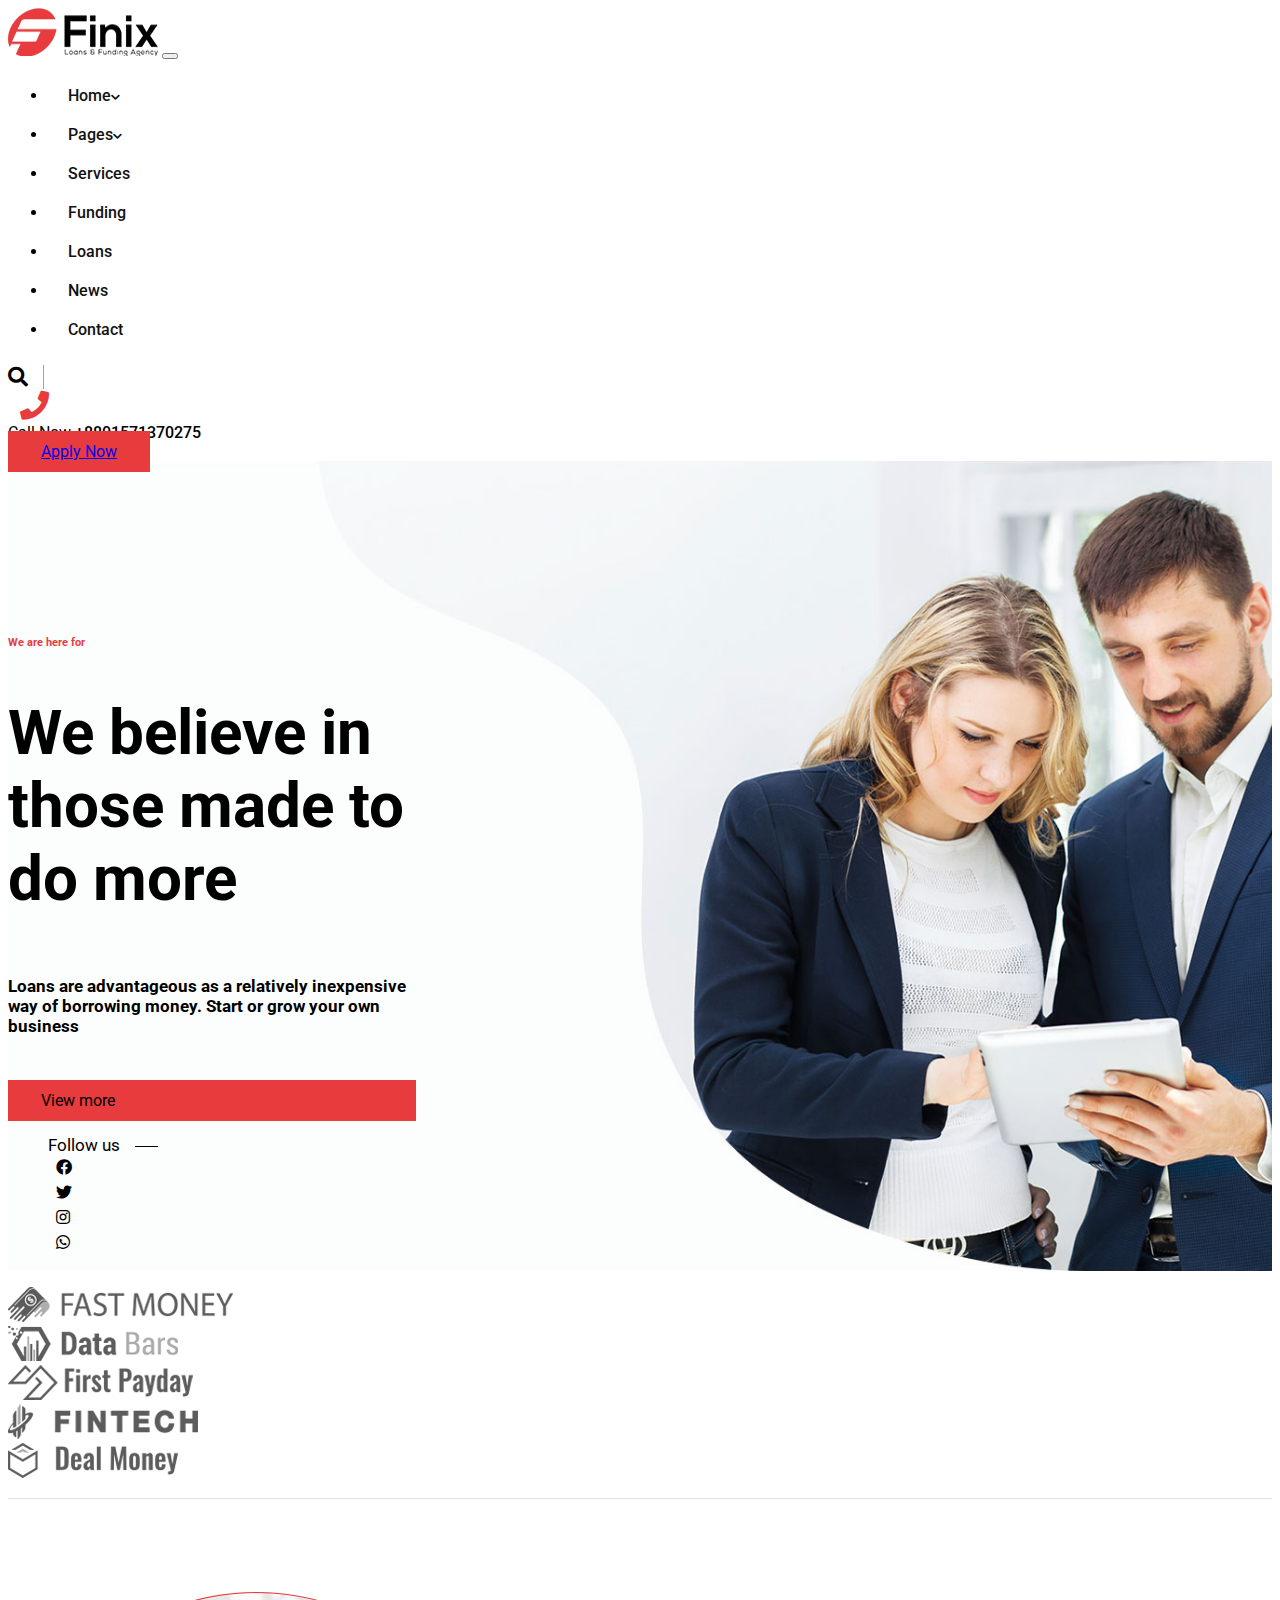
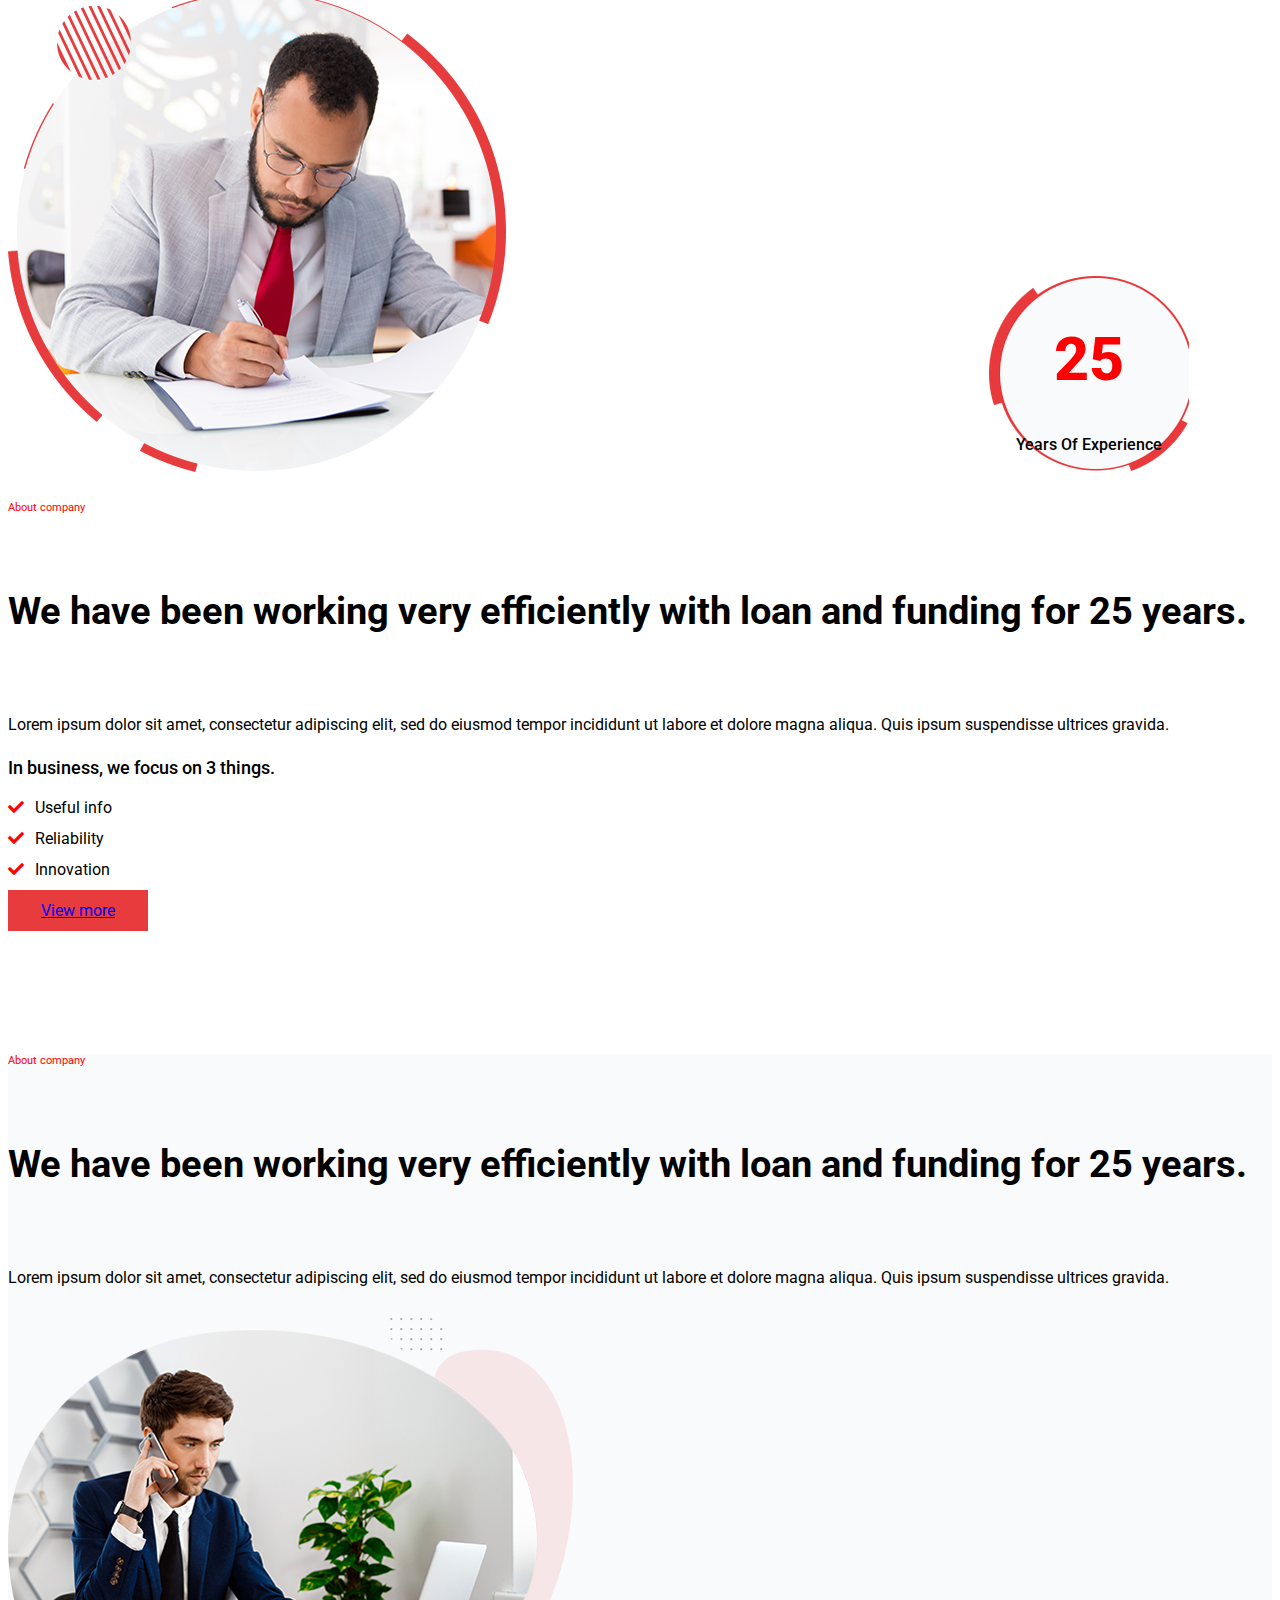
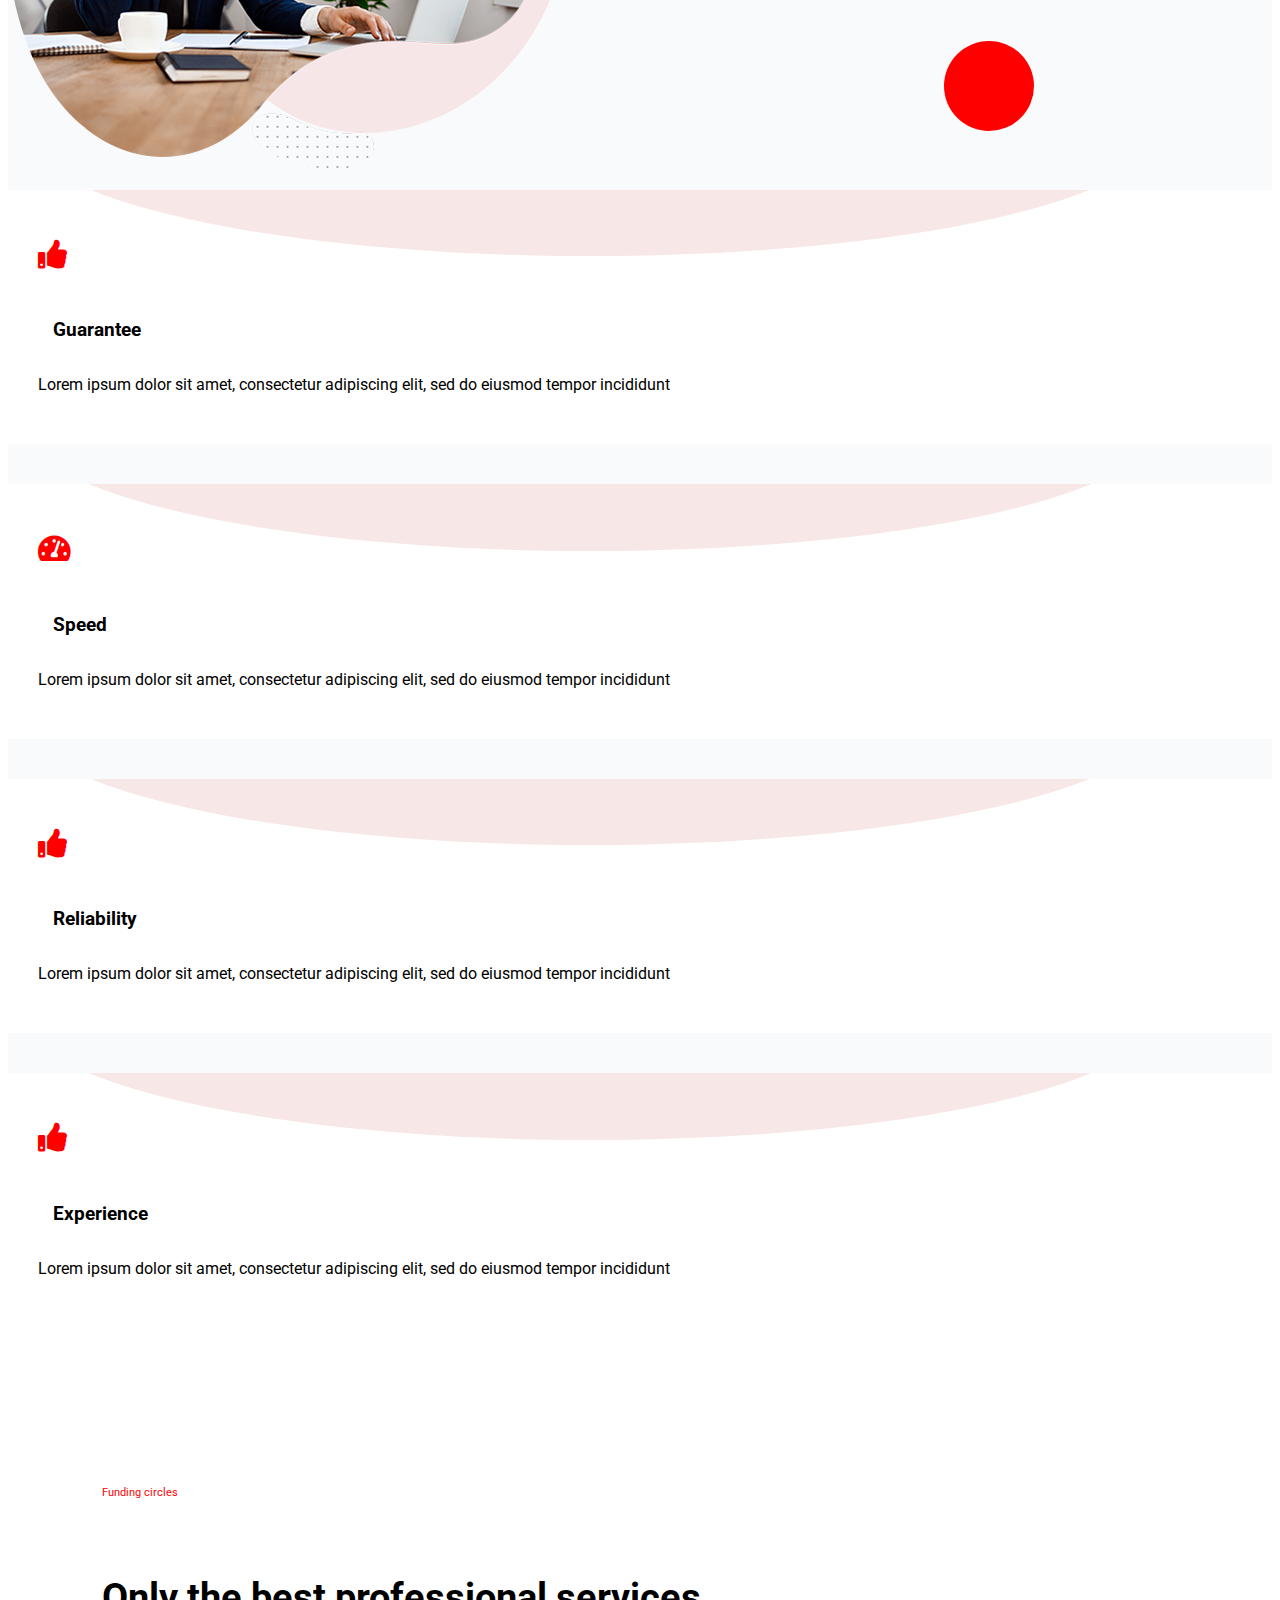
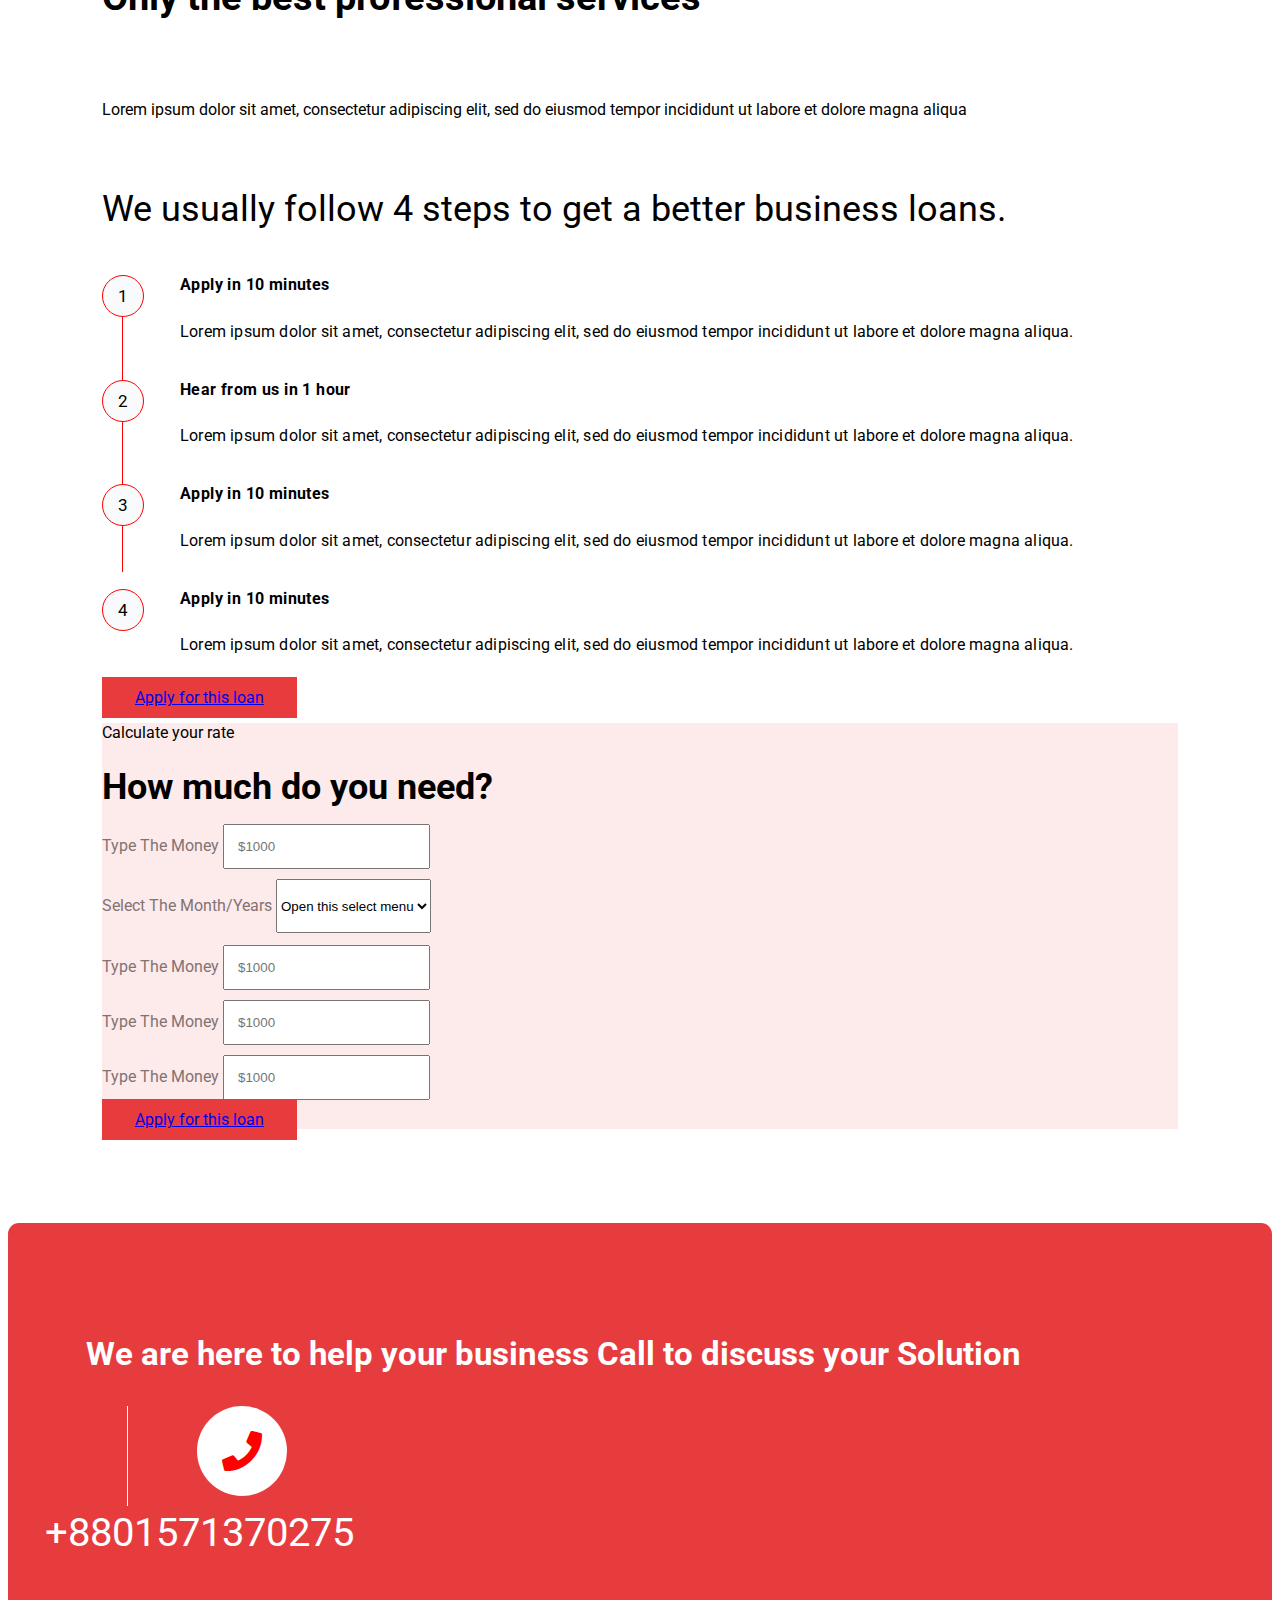
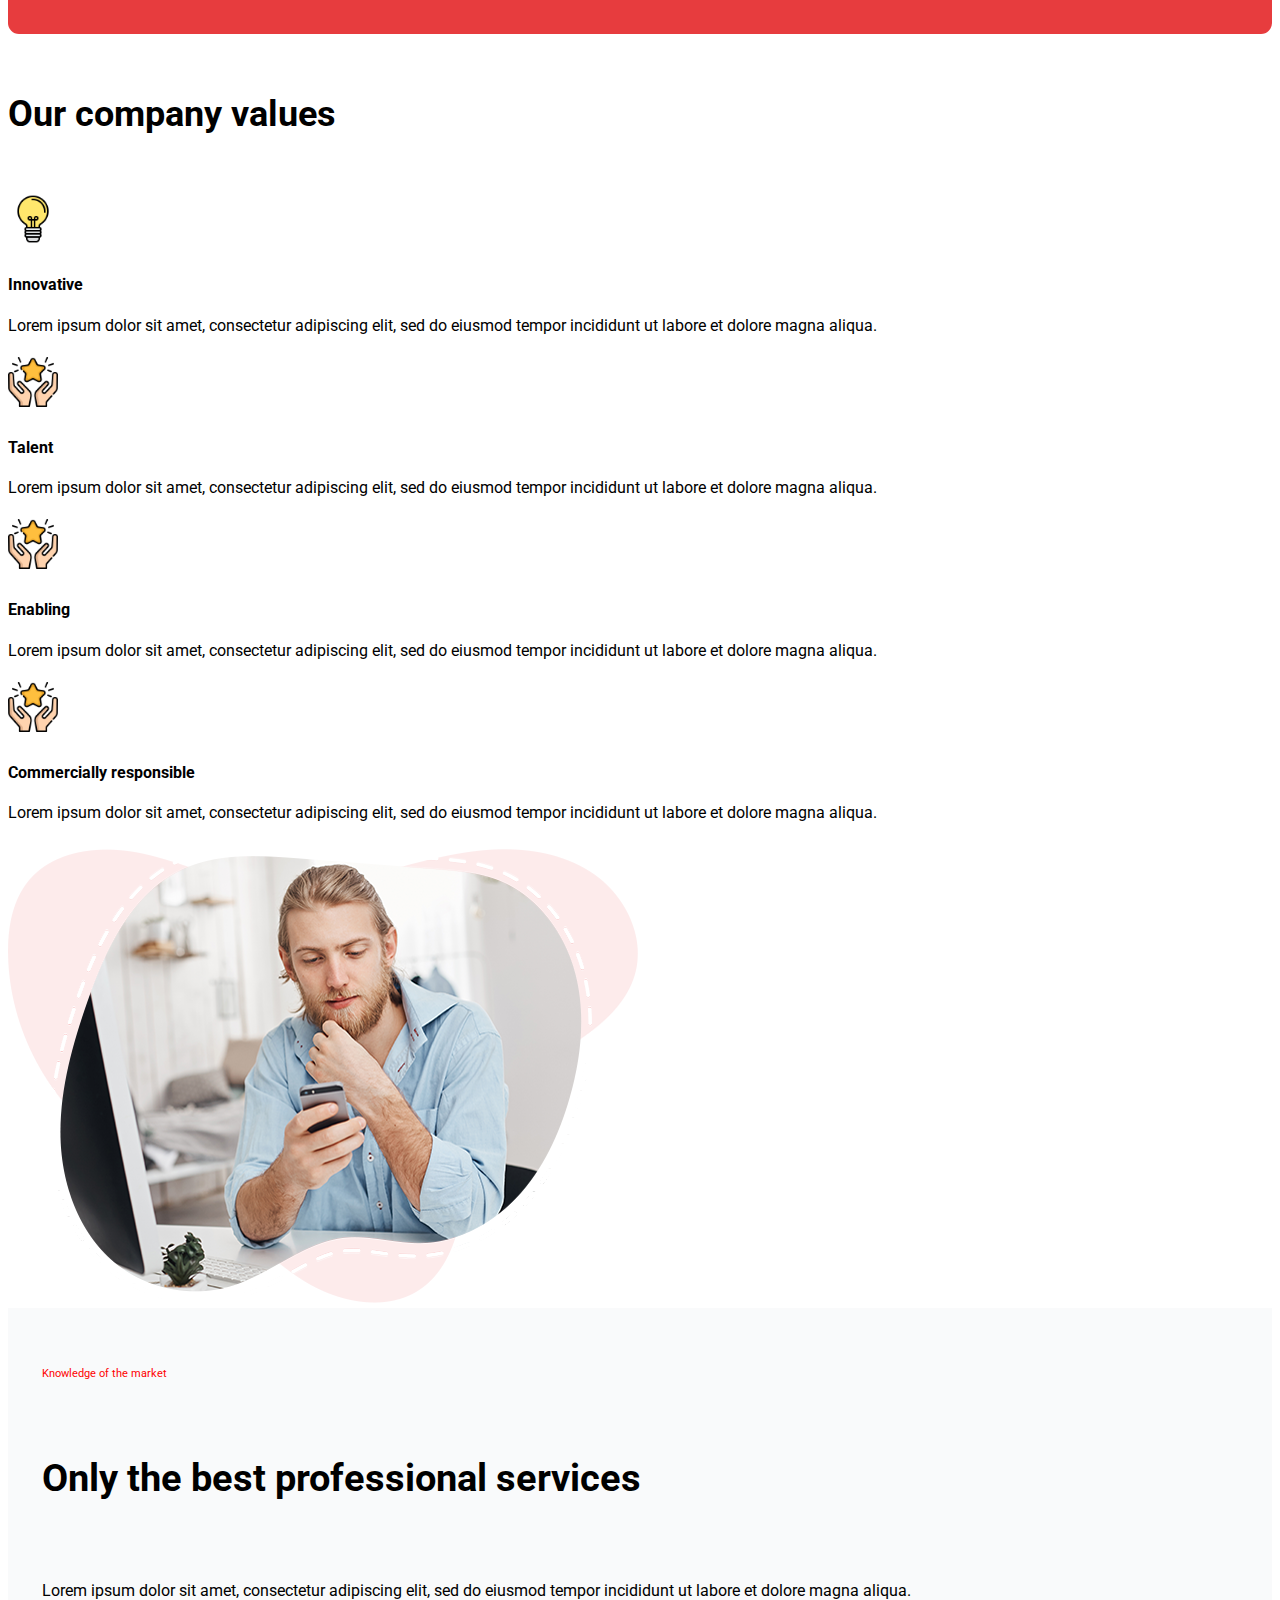
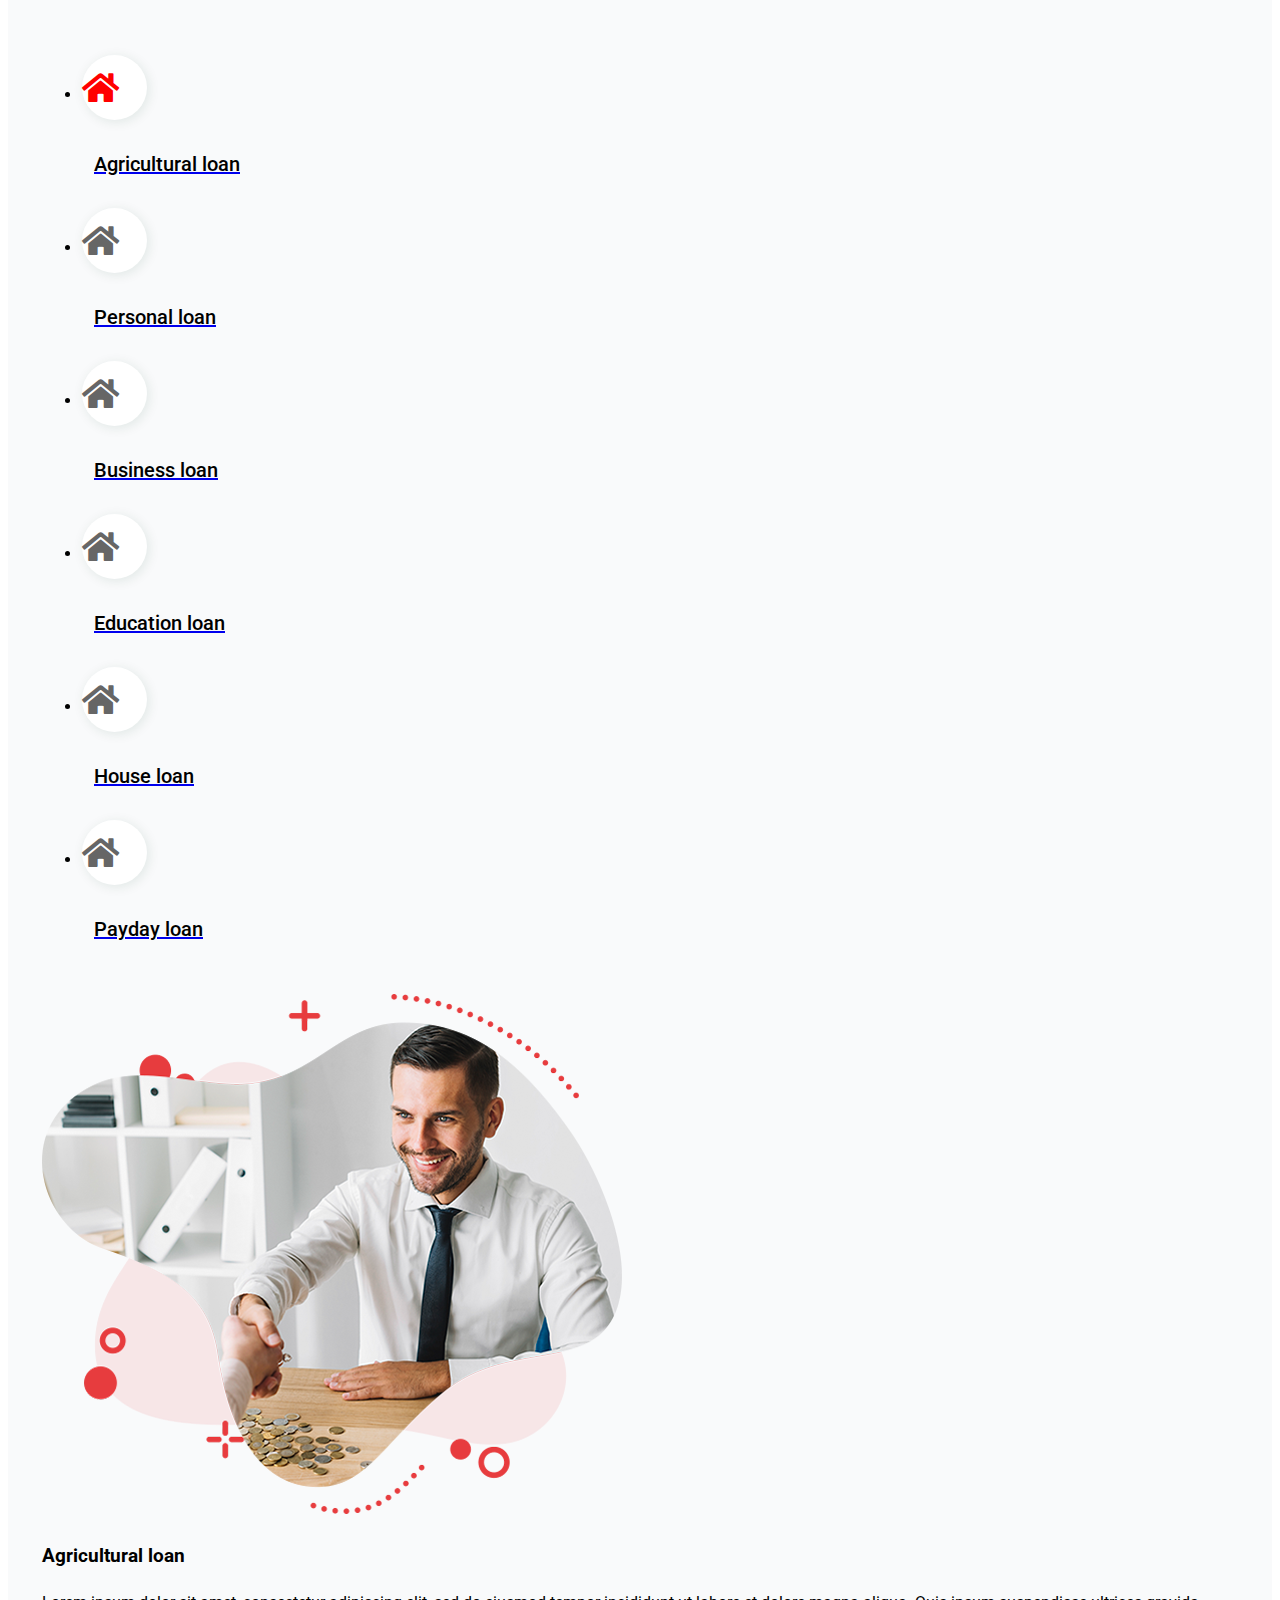
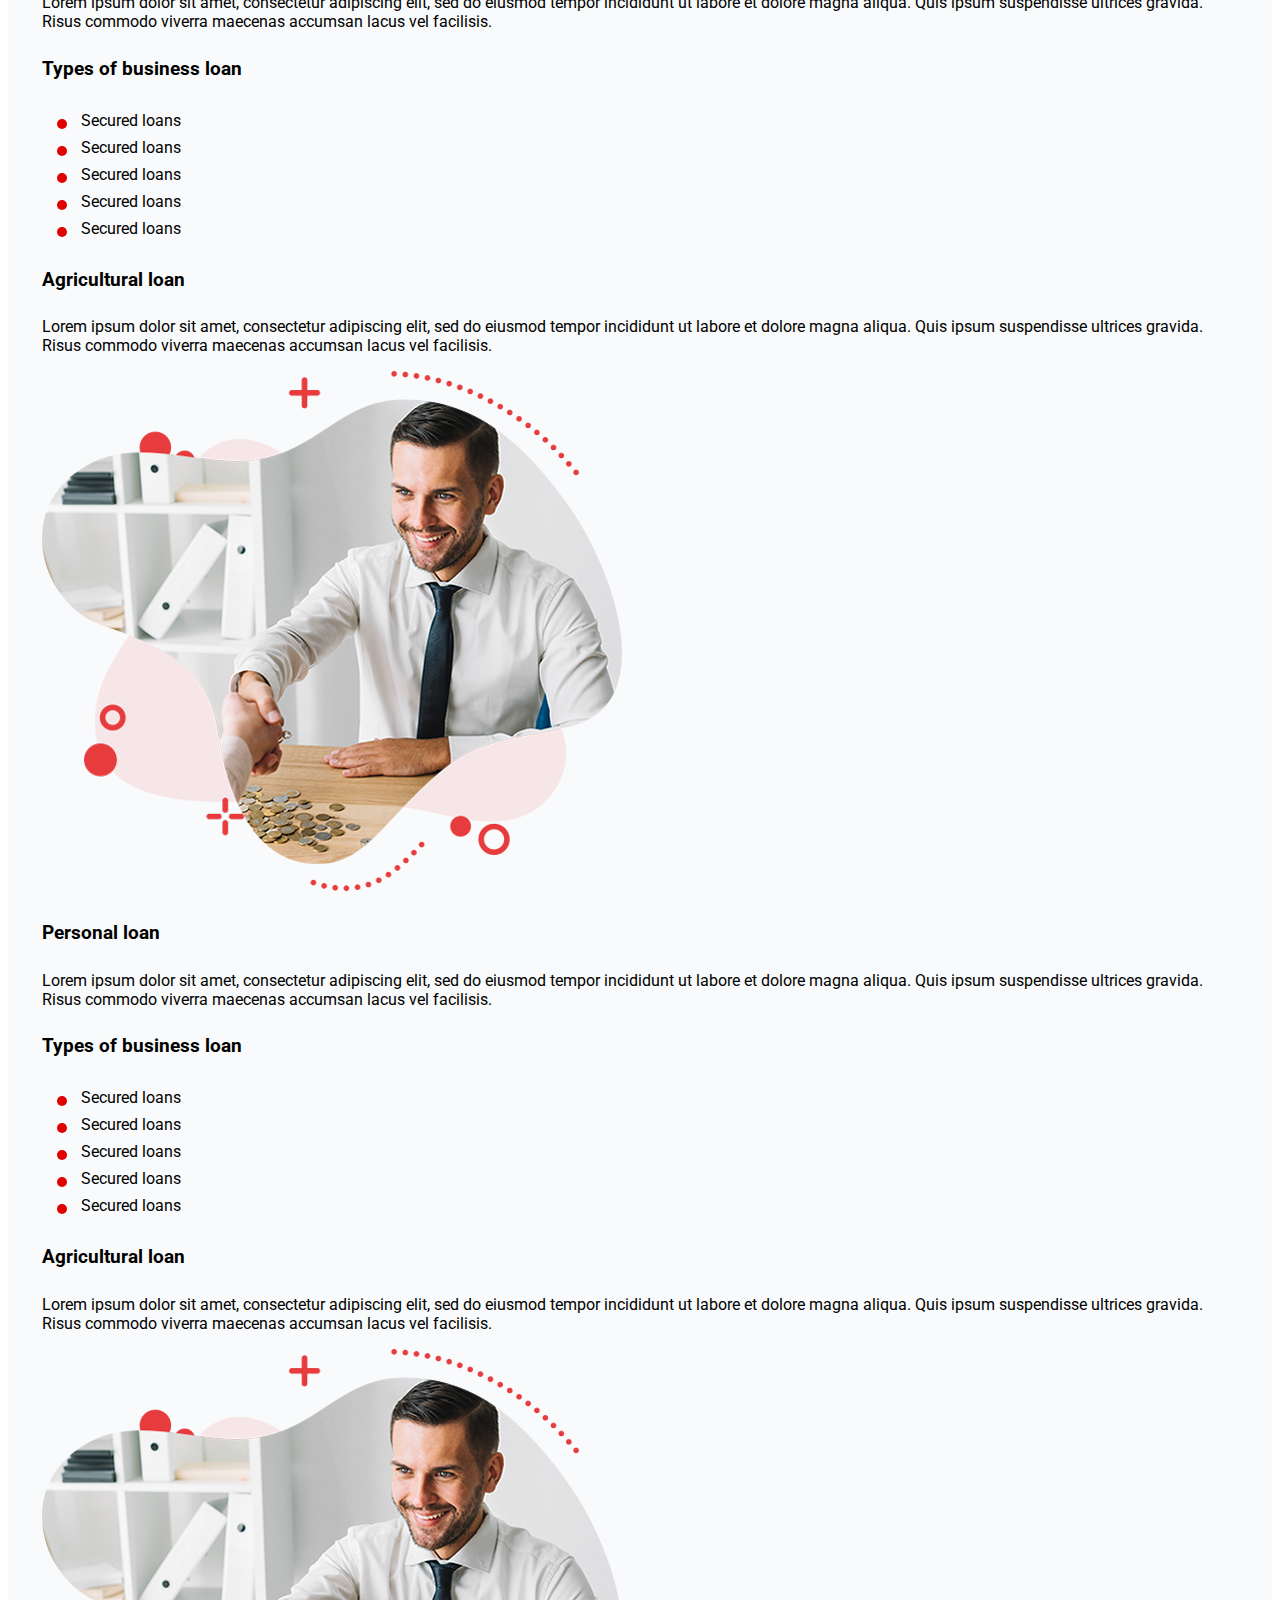
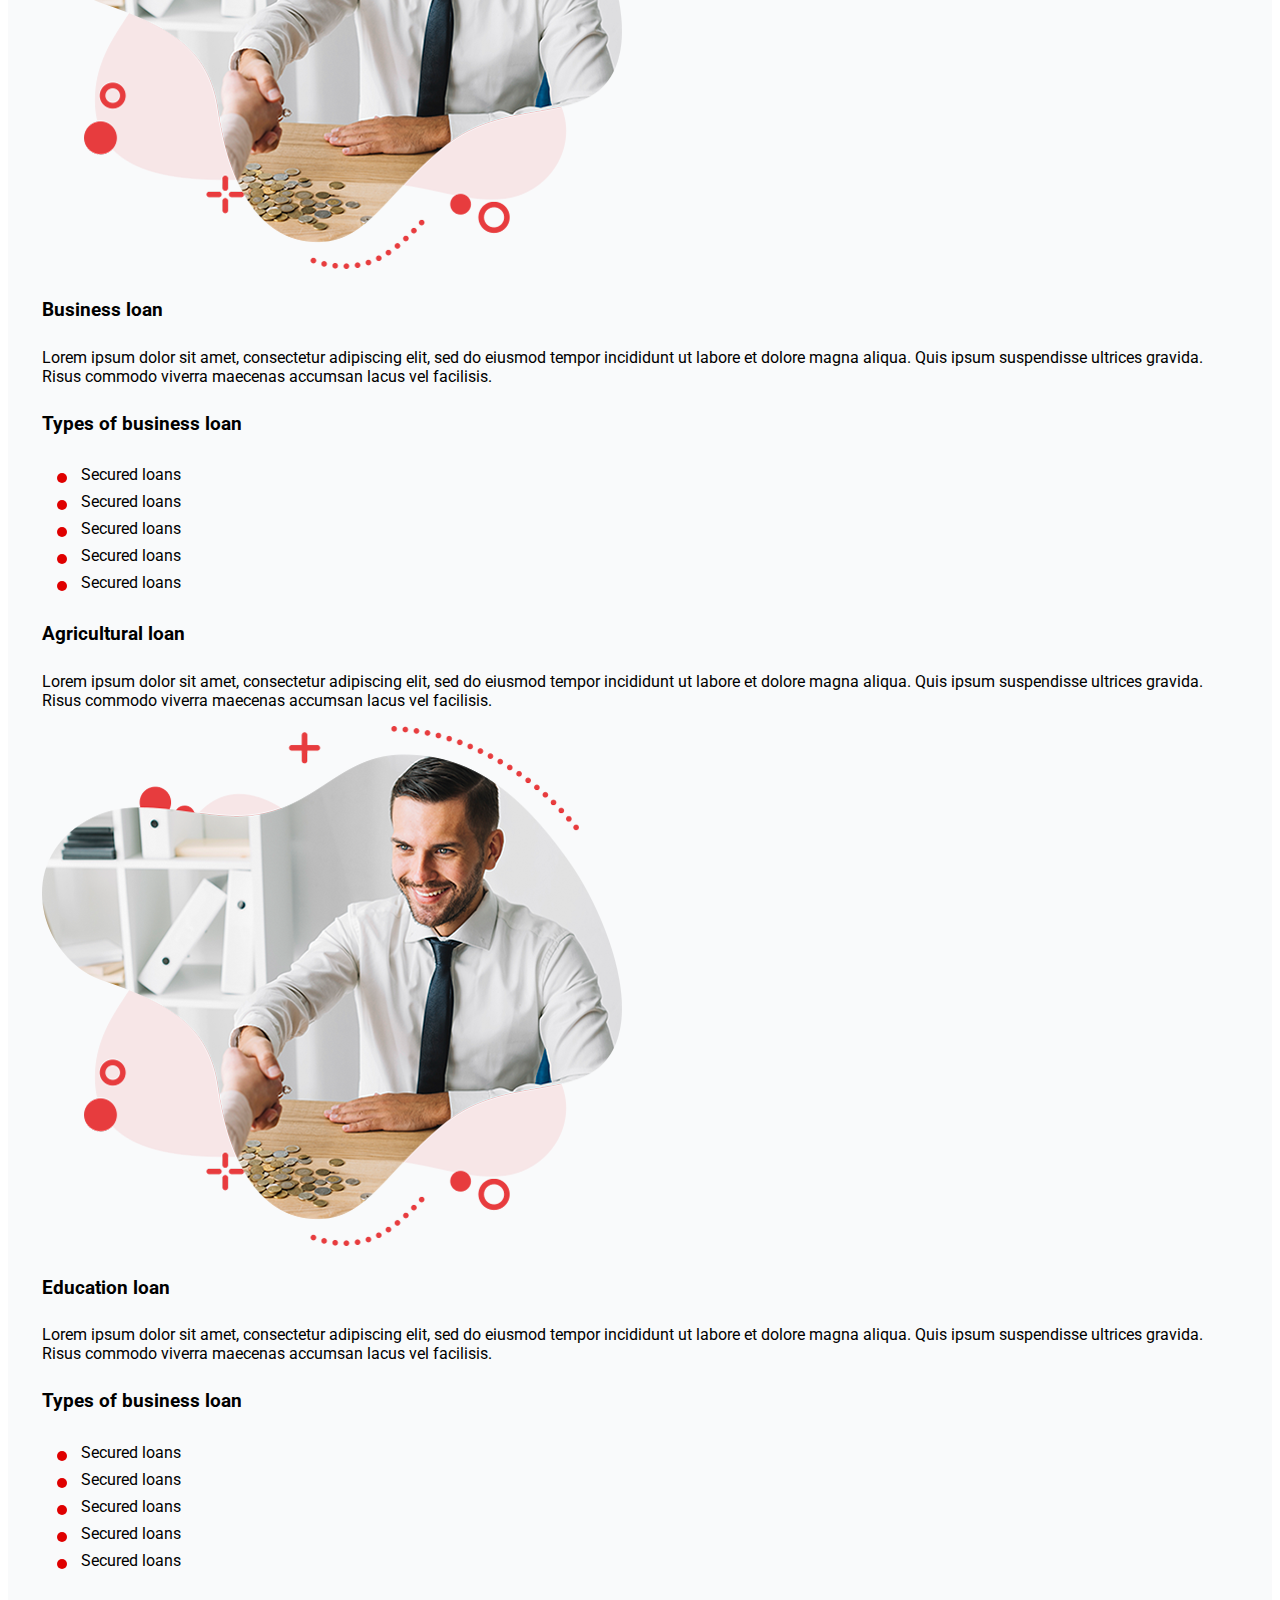
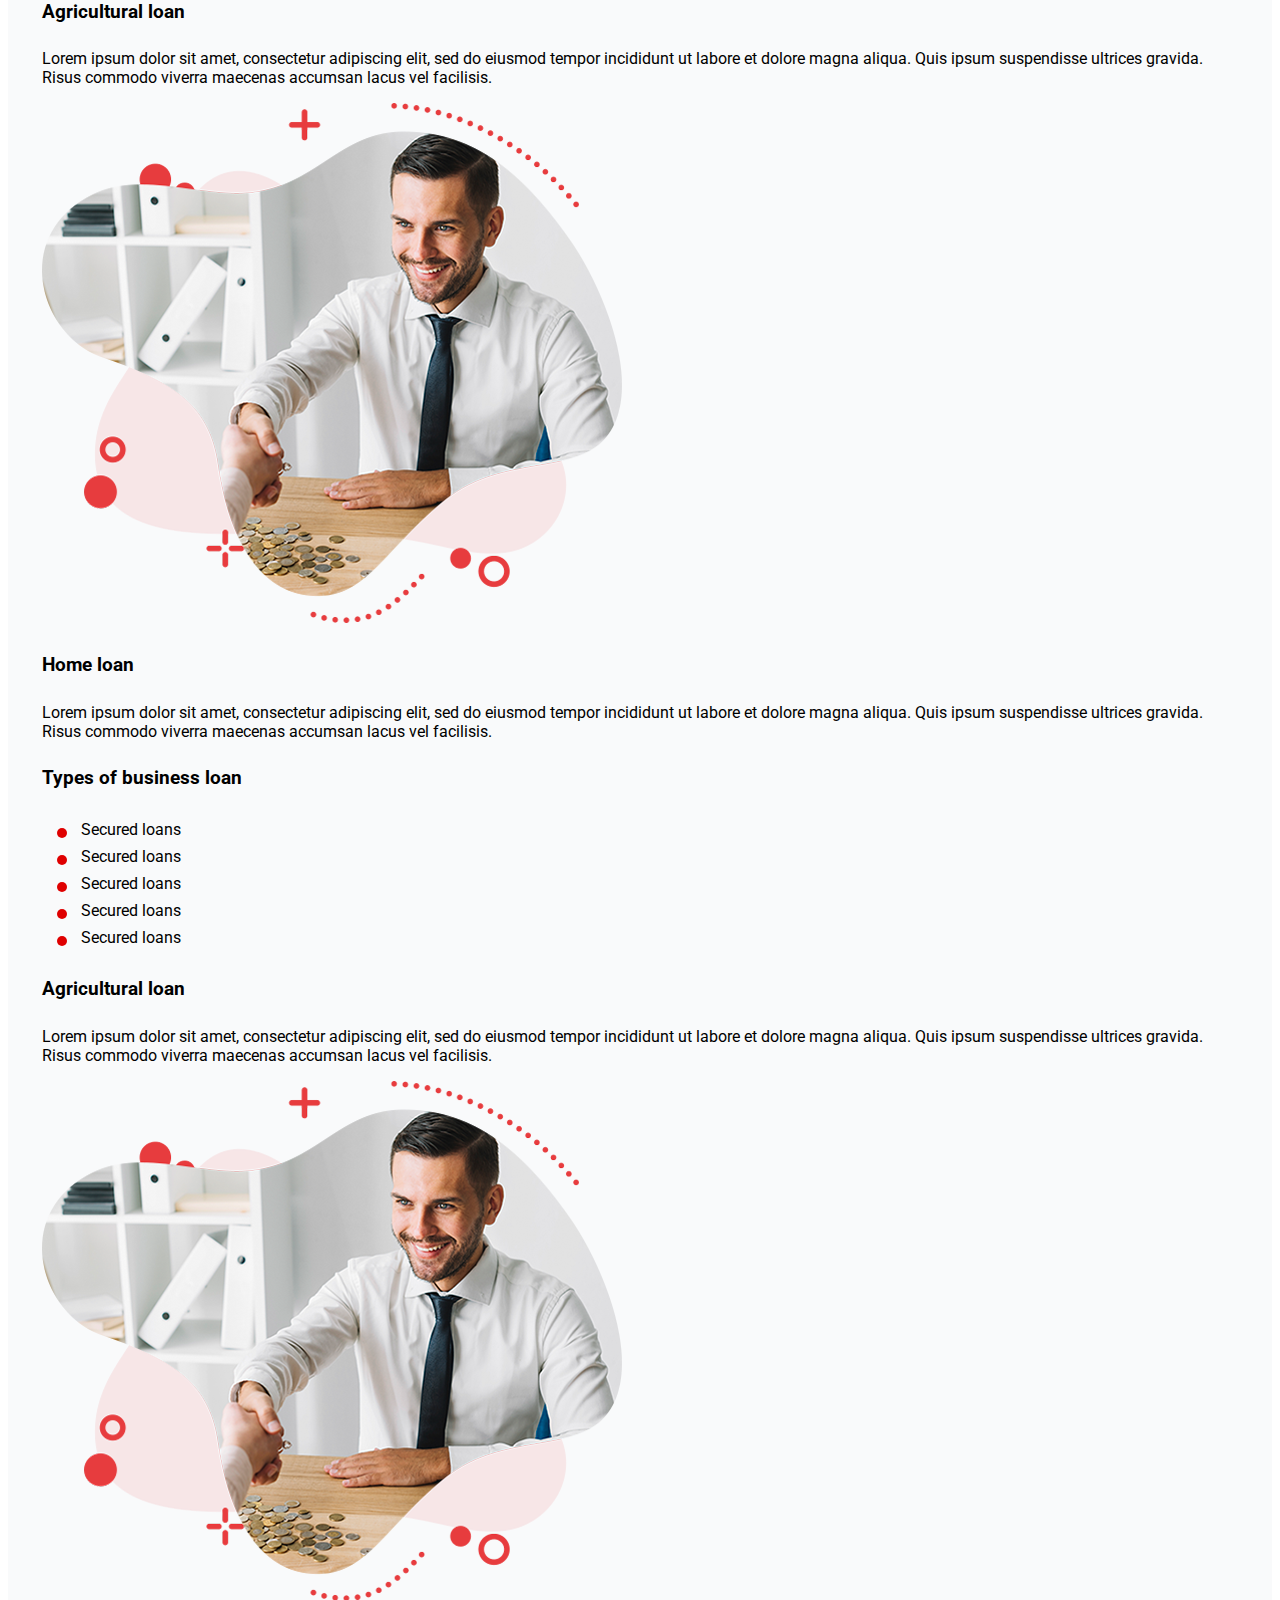
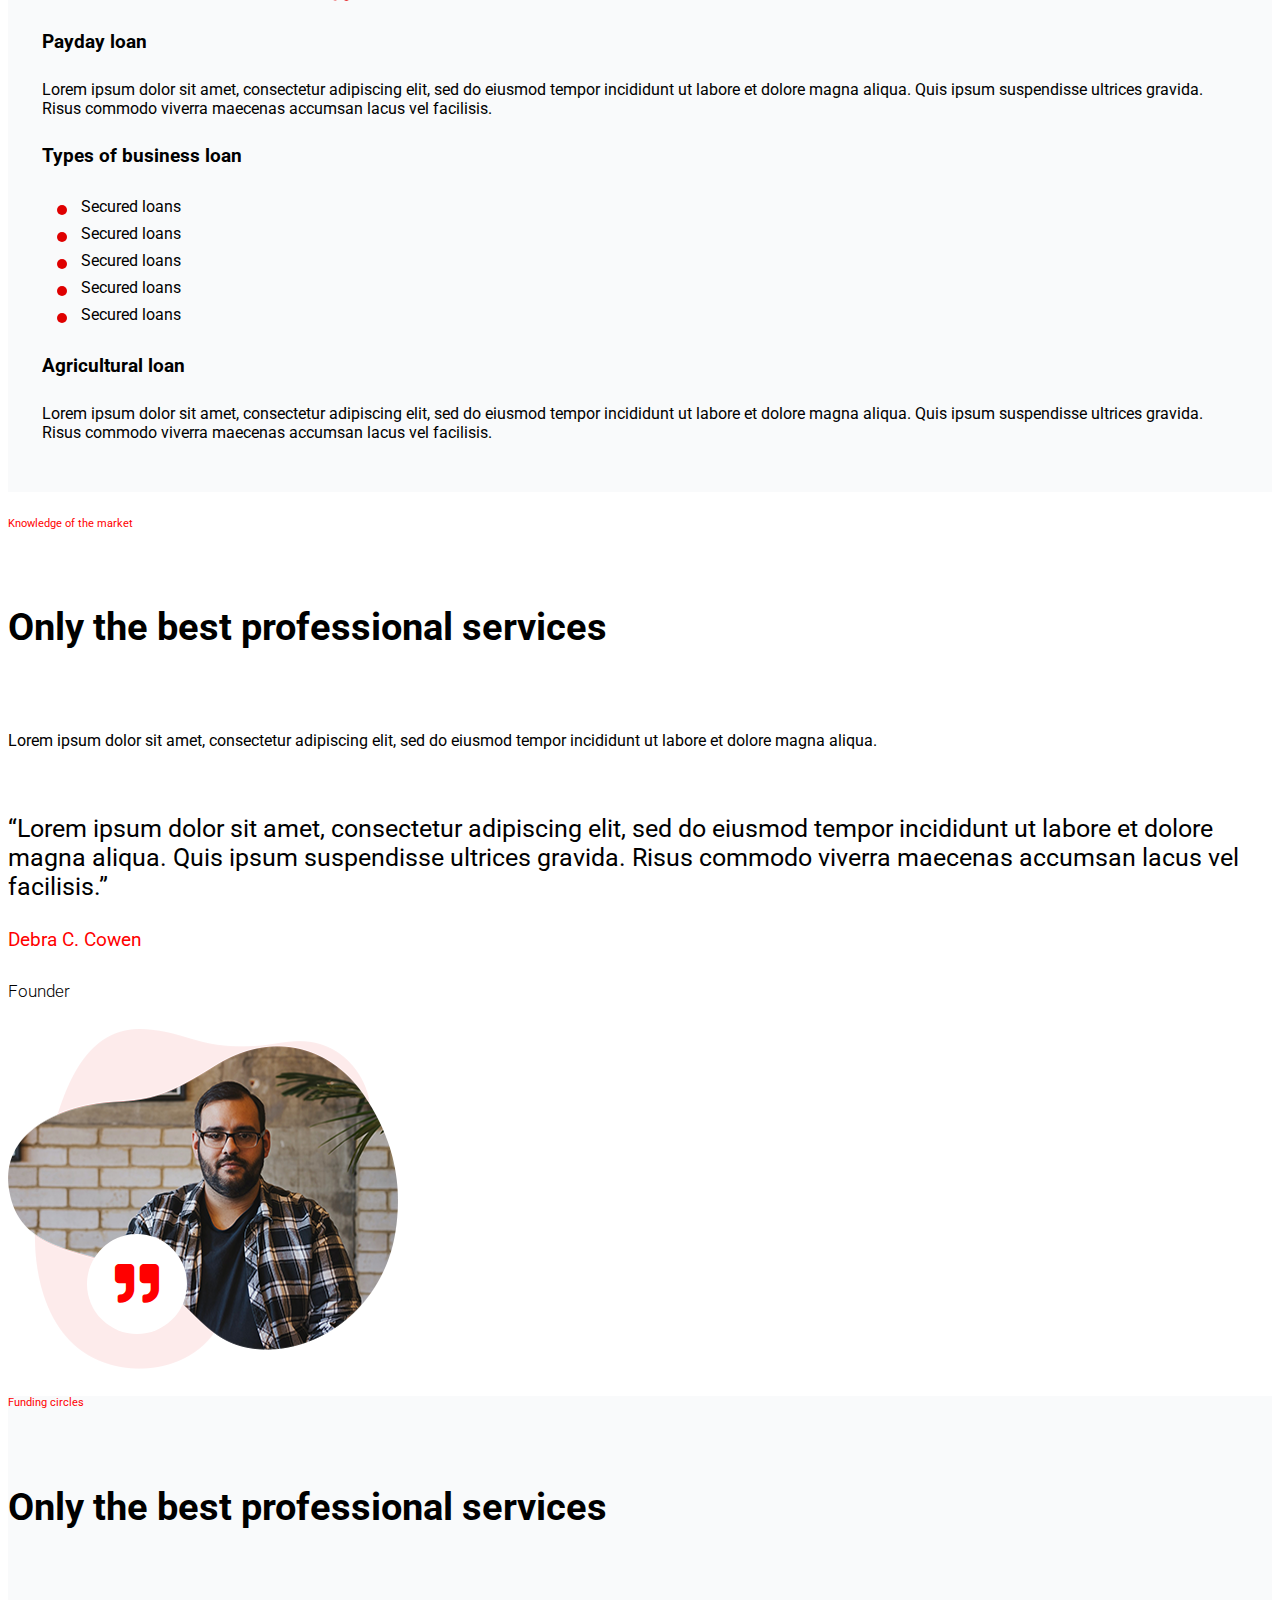
<file: index.html>
<!doctype html>
<html lang="en">
  <head>
    <!-- Required meta tags -->
    <meta charset="utf-8">
    <meta name="viewport" content="width=device-width, initial-scale=1">

    <link href="https://fonts.googleapis.com/css2?family=Roboto:ital,wght@0,100;0,300;0,400;0,500;0,700;1,100;1,300;1,400;1,500;1,700&display=swap" rel="stylesheet">


  <link rel="stylesheet" href="https://cdnjs.cloudflare.com/ajax/libs/font-awesome/5.14.0/css/all.min.css">

    <!-- Bootstrap CSS -->
    <link rel="stylesheet" href="https://stackpath.bootstrapcdn.com/bootstrap/5.0.0-alpha1/css/bootstrap.min.css" integrity="sha384-r4NyP46KrjDleawBgD5tp8Y7UzmLA05oM1iAEQ17CSuDqnUK2+k9luXQOfXJCJ4I" crossorigin="anonymous">
    <link rel="stylesheet" href="style.css">

    <title>Hello, world!</title>
  </head>
  <body>

    <nav class="navbar navbar-expand-lg navbar-light main-header sticky-top">
      <div class="container-fluid">
        <a class="navbar-brand" href="#"><img src="./img/logo.png" alt=""></a>

        <button class="navbar-toggler" type="button" data-toggle="collapse" data-target="#navbarSupportedContent" aria-controls="navbarSupportedContent" aria-expanded="false" aria-label="Toggle navigation">
          <span class="navbar-toggler-icon"></span>
        </button>

        <div class="collapse navbar-collapse" id="navbarSupportedContent">
          <ul class="navbar-nav ml-auto our-primary-menu">
            <li><a href="index.html">Home<i class="fas fa-chevron-down hellow ml-1"></i></a></li>
            <li><a href="#">Pages<i class="fas fa-chevron-down hellow ml-1"></i></a>
              <ul>
                <li><a href="#">About</a></li>
                <li><a href="#">Team</a></li>
                <li><a href="#">FAQ</a></li>
                <li><a href="#">Gallery</a></li>
                <li><a href="#">Loan Calculator</a></li>
                <li><a href="#">Apply now</a></li>
              </ul>
            
            </li>
            <li><a href="#service">Services</a></li>
            <li><a href="#">Funding</a></li>
            <li><a href="#">Loans</a></li>
            <li><a href="#">News</a></li>
            <li><a href="pages.html">Contact</a></li>
          </ul>
          
          <div class="header-info d-flex align-items-center">
            <div class="header-icon">
              <span><i class="fas fa-search    "></i></span>
            </div>
            <div class="header-call clearfix">
              <div class="header-search-icon float-left mr-2 h-100">
                <span><i class="fas fa-phone    "></i></span>
              </div>
              <div class="header-text mr-3">
                <span class="text-muted d-block">Call Now</span>
                <a class="d-block hk" href="tel:+8801571370275">+8801571370275</a>
              </div>
            </div>
            <div class="header-btn">
              <a class="btn btn-primary" href="#">Apply Now</a>
            </div>
          </div>

        </div>
      </div>
    </nav>
    <div class="banner-section">
      <div class="container-fluid">
        <div class="row">
          <div class="col-xl-12 col-lg-12 wrape">

            <div class="banner-info">
              <h6>We are here for</h6>
              <h1>We believe in those made to do more</h1>
              <h5 class="text-muted fb">Loans are advantageous as a relatively inexpensive way of borrowing money. Start or grow your own business</h5>
              <div class="btn btn-primary">View more</div>
            </div>

            <div class="banner-social">
              <ul class="d-flex ">
                <li><span>Follow us</span></li>
                <li><a href="#"><i class="fab fa-facebook    "></i></a></li>
                <li><a href="#"><i class="fab fa-twitter    "></i></a></li>
                <li><a href="#"><i class="fab fa-instagram    "></i></a></li>
                <li><a href="#"><i class="fab fa-whatsapp    "></i></a></li>
              </ul>
            </div>
          </div>
        </div>
      </div>
    </div>
    <section class="logo-section py-5">
      <div class="container">
        <div class="col-lg-12">
          <div class="client-logo">
            <ul class="d-flex justify-content-between">
              <li><a href="#"><img src="./img/image1.png" alt=""></a></li>
              <li><a href="#"><img src="./img/image2.png" alt=""></a></li>
              <li><a href="#"><img src="./img/image3.png" alt=""></a></li>
              <li><a href="#"><img src="./img/image4.png" alt=""></a></li>
              <li><a href="#"><img src="./img/image5.png" alt=""></a></li>
            </ul>
          </div>
        </div>
      </div>
    </section>
    <section class="about-section">
      <div class="container">
        <div class="row">
          <div class="col-lg-6 col-md-6">
            <div class="about-img">
              <img src="./img/image6.png" alt="">
              <div class="about-image-text">
                <div class="about-img-text-content">
                  <h1>25</h1>
                  <p>Years Of Experience</p>
                </div>
              </div>
            </div>
          </div>
          <div class="col-lg-6 col-md-6">

            <div class="about-text">
              <h6>About company</h6>
              <h5>We have been working very efficiently with loan and funding for 25 years.</h5>
              <p class="text-muted">Lorem ipsum dolor sit amet, consectetur adipiscing elit, sed do eiusmod tempor incididunt ut labore et dolore magna aliqua. Quis ipsum suspendisse ultrices gravida.</p>
              <strong class="text-muted">In business, we focus on 3 things.
              </strong>
              <ul>
                <li>Useful info</li>
                <li>Reliability</li>
                <li>Innovation</li>
              </ul>
              <a href="#" class="btn btn-primary">View more</a>
            </div>

          </div>
        </div>
      </div>
    </section>
    <section class="hellow-section bggray py-5">
      <div class="container">
        <div class="row">
          <div class="col-lg-6">

            <div class="about-text">
              <h6>About company</h6>
              <h5>We have been working very efficiently with loan and funding for 25 years.</h5>
              <p class="text-muted">Lorem ipsum dolor sit amet, consectetur adipiscing elit, sed do eiusmod tempor incididunt ut labore et dolore magna aliqua. Quis ipsum suspendisse ultrices gravida.</p>
              <img src="./img/choose.png" alt="">
              <a class="playbutton" href="#"><i class="fas fa-play-circle"></i></a>
            </div>

          </div>
          <div class="col-lg-6">
            <div class="row animation-items ">

              <div class="col-lg-6 col-md-6 col-sm-6">
                <div class="animation-item text-center mt-4">
                  <span><i class="fas fa-thumbs-up"></i></span>
                  <h3>Guarantee</h3>
                  <p class="text-muted">Lorem ipsum dolor sit amet, consectetur adipiscing elit, sed do eiusmod tempor incididunt </p>
                </div>
              </div>              
              <div class="col-lg-6 col-md-6 col-sm-6">
                <div class="animation-item text-center">
                  <span><i class="fas fa-tachometer-alt"></i></span>
                  <h3>Speed</h3>
                  <p class="text-muted">Lorem ipsum dolor sit amet, consectetur adipiscing elit, sed do eiusmod tempor incididunt </p>
                </div>
              </div>
              <div class="col-lg-6 col-md-6 col-sm-6">
                <div class="animation-item text-center mt-4">
                  <span><i class="fas fa-thumbs-up"></i></span>
                  <h3>Reliability</h3>
                  <p class="text-muted">Lorem ipsum dolor sit amet, consectetur adipiscing elit, sed do eiusmod tempor incididunt </p>
                </div>
              </div>
              <div class="col-lg-6 col-md-6 col-sm-6">
                <div class="animation-item text-center">
                  <span><i class="fas fa-thumbs-up"></i></span>
                  <h3>Experience</h3>
                  <p class="text-muted">Lorem ipsum dolor sit amet, consectetur adipiscing elit, sed do eiusmod tempor incididunt </p>
                </div>
              </div>

            </div>
          </div>
        </div>
      </div>
    </section>

    <section class="apply-text">
      <div class="container">
        <div class="row">
          <div class="col-lg-12">
            <div class="about-text text-center w-50 m-auto mb-5">
              <h6>Funding circles</h6>
              <h5>Only the best professional services</h5>
              <p class="text-muted">Lorem ipsum dolor sit amet, consectetur adipiscing elit, sed do eiusmod tempor incididunt ut labore et dolore magna aliqua
              </p>
            </div>
          </div>
        </div>
        <div class="row">
          <div class="col-lg-6">
            <div class="apply-left">
              <h2>We usually follow 4 steps to get a better business loans.</h2>
              <div class="apply-list">
                <ul>

                  <li counter="1">
                    <h4>Apply in 10 minutes</h4>
                    <p class="text-muted">Lorem ipsum dolor sit amet, consectetur adipiscing elit, sed do eiusmod tempor incididunt ut labore et dolore magna aliqua.</p>
                  </li>
                  <li counter="2">
                    <h4>Hear from us in 1 hour</h4>
                    <p class="text-muted">Lorem ipsum dolor sit amet, consectetur adipiscing elit, sed do eiusmod tempor incididunt ut labore et dolore magna aliqua.</p>
                  </li>
                  <li counter="3">
                    <h4>Apply in 10 minutes</h4>
                    <p class="text-muted">Lorem ipsum dolor sit amet, consectetur adipiscing elit, sed do eiusmod tempor incididunt ut labore et dolore magna aliqua.</p>
                  </li>
                  <li counter="4">
                    <h4>Apply in 10 minutes</h4>
                    <p class="text-muted">Lorem ipsum dolor sit amet, consectetur adipiscing elit, sed do eiusmod tempor incididunt ut labore et dolore magna aliqua.</p>
                  </li>

                </ul>
                <a href="#" class="btn btn-primary mt-3">Apply for this loan</a>
              </div>
            </div>
          </div>
          <div class="col-lg-6">
            <div class="apply-problem bg p-5">
              <div class="apply-righ text-center">
                <p class="text-muted">Calculate your rate</p>
                <h1>How much do you need?</h1>
              </div>
              <div class="apply-form">
  
                <div class="form-group">
                  <label for="ghh">Type The Money</label>
                  <input type="number" class="form-control" name="" id="ghh" aria-describedby="emailHelpId" placeholder="$1000">
                </div>
                <div class="form-group">
                  <label for="ghh">Select The Month/Years</label>
                  <select class="form-select" aria-label="Default select example">
                    <option selected>Open this select menu</option>
                    <option value="1">One</option>
                    <option value="2">Two</option>
                    <option value="3">Three</option>
                  </select>
                </div>
                <div class="form-group">
                  <label for="ghh">Type The Money</label>
                  <input type="number" class="form-control" name="" id="ghh" aria-describedby="emailHelpId" placeholder="$1000">
                </div>
                <div class="form-group">
                  <label for="ghh">Type The Money</label>
                  <input type="text" class="form-control" name="" id="ghh" aria-describedby="emailHelpId" placeholder="$1000">
                </div>               
                 <div class="form-group">
                  <label for="ghh">Type The Money</label>
                  <input type="number" class="form-control" name="" id="ghh" aria-describedby="emailHelpId" placeholder="$1000">
                </div>
                <a href="#" class="btn btn-primary w-100 mt-3">Apply for this loan</a>
  
              </div>
            </div>
          </div>
        </div>
      </div>
    </section>
    <section class="helloww py-5">
      <div class="container bgco">
        <div class="row">
          <div class="col-lg-6">
            <h3 class="hellow-left-text">We are here to help your business Call to discuss your Solution
            </h3>
          </div>
          <div class="col-lg-6">
            <div class="row">
              <div class="col-lg-6">
                <div class="hellow-right-phone">
                  <span><i class="fas fa-phone    "></i></span>
                </div>
              </div>
              <div class="col-lg-6">
                <div class="hellow-right-number">
                  <a href="tel:+8801571370275">+8801571370275</a>
                </div>
              </div>
            </div>
          </div>
        </div>
      </div>
    </section>
    <section class="py-5">
      <div class="container">
        <h2 class="text-left Our-company-values">Our company values</h2>
        <div class="row">
            <div class="col-lg-6">

              <div class="our-company-left d-flex">
                <div class="our-company-left-icon">
                  <span><img src="./img/light-bulb.png" alt=""></span>
                </div>
                <div class="our-company-left-text">
                  <h4>Innovative</h4>
                  <p class="text-muted">Lorem ipsum dolor sit amet, consectetur adipiscing elit, sed do eiusmod tempor incididunt ut labore et dolore magna aliqua.</p>
                </div>
              </div>
              <div class="our-company-left d-flex">
                <div class="our-company-left-icon">
                  <span><img src="./img/star.png" alt=""></span>
                </div>
                <div class="our-company-left-text">
                  <h4>Talent</h4>
                  <p class="text-muted">Lorem ipsum dolor sit amet, consectetur adipiscing elit, sed do eiusmod tempor incididunt ut labore et dolore magna aliqua.</p>
                </div>
              </div>
              <div class="our-company-left d-flex">
                <div class="our-company-left-icon">
                  <span><img src="./img/star.png" alt=""></span>
                </div>
                <div class="our-company-left-text">
                  <h4>Enabling</h4>
                  <p class="text-muted">Lorem ipsum dolor sit amet, consectetur adipiscing elit, sed do eiusmod tempor incididunt ut labore et dolore magna aliqua.</p>
                </div>
              </div>
              <div class="our-company-left d-flex">
                <div class="our-company-left-icon">
                  <span><img src="./img/star.png" alt=""></span>
                </div>
                <div class="our-company-left-text">
                  <h4>Commercially responsible</h4>
                  <p class="text-muted">Lorem ipsum dolor sit amet, consectetur adipiscing elit, sed do eiusmod tempor incididunt ut labore et dolore magna aliqua.</p>
                </div>
              </div>

            </div>
            <div class="col-lg-6">
              <img src="./img/company2.png" alt="">
            </div>
        </div>
      </div>
    </section>
    <section class="bggray py-5 mathob " id="service">
      <div class="container">
        <div class="row">
          <div class="col-lg-3"></div>
          <div class="col-lg-6">
            <div class="about-text text-center">
              <h6>Knowledge of the market</h6>
              <h5>Only the best professional services</h5>
              <p class="text-muted w-75 m-auto">Lorem ipsum dolor sit amet, consectetur adipiscing elit, sed do eiusmod tempor incididunt ut labore et dolore magna aliqua.</p>
            </div>
          </div>
          <div class="col-lg-3"></div>
        </div>
        <div class="tab-section">

          <ul class="nav justify-content-evenly text-center mb-3 text-black-50" id="pills-tab" role="tablist">
            <li class="nav-item">
              <a class="nav-link active" id="pills-home-tab" data-toggle="pill" href="#pills-agricultural" role="tab" aria-controls="pills-home" aria-selected="true">
              <span><i class="fas fa-home    "></i></span>
              <p>Agricultural loan</p>
              </a>
            </li>
            <li class="nav-item">
              <a class="nav-link" id="pills-prsonal-tab" data-toggle="pill" href="#pills-personal" role="tab" aria-controls="pills-profile" aria-selected="false">
                <span><i class="fas fa-home    "></i></span>
                <p>Personal loan</p>
              </a>
            </li>
            <li class="nav-item">
              <a class="nav-link" id="pills-business-tab" data-toggle="pill" href="#pills-business" role="tab" aria-controls="pills-contact" aria-selected="false">
                <span><i class="fas fa-home    "></i></span>
                <p>Business loan</p>
              </a>
            </li>
            <li class="nav-item">
              <a class="nav-link" id="pills-education-tab" data-toggle="pill" href="#pills-education" role="tab" aria-controls="pills-contact" aria-selected="false">
                <span><i class="fas fa-home    "></i></span>
                <p>Education loan</p>
              </a>
            </li>
            <li class="nav-item">
              <a class="nav-link" id="pills-house-tab" data-toggle="pill" href="#pills-house" role="tab" aria-controls="pills-contact" aria-selected="false">
                <span><i class="fas fa-home    "></i></span>
                <p>House loan</p>
              </a>
            </li>
            <li class="nav-item">
              <a class="nav-link" id="pills-payday-tab" data-toggle="pill" href="#pills-payday" role="tab" aria-controls="pills-contact" aria-selected="false">
                <span><i class="fas fa-home    "></i></span>
                <p>Payday loan</p>
              </a>
            </li>
          </ul>

          <div class="tab-content" id="pills-tabContent">
            <div class="tab-pane fade show active" id="pills-agricultural" role="tabpanel" aria-labelledby="pills-home-tab">
              <div class="loan">
                <div class="row">
                  <div class="col-lg-6">
                    <div class="loan-img">
                      <img src="./img/services-tab.png" alt="">
                    </div>
                  </div>
                  <div class="col-lg-6">
                    <div class="loan-text">
                      <h3>Agricultural loan</h3>
                      <p class="text-muted">Lorem ipsum dolor sit amet, consectetur adipiscing elit, sed do eiusmod tempor incididunt ut labore et dolore magna aliqua. Quis ipsum suspendisse ultrices gravida. Risus commodo viverra maecenas accumsan lacus vel facilisis.</p>
                      <h3>Types of business loan</h3>
                      <ul>
                        <li>Secured loans</li>
                        <li>Secured loans</li>
                        <li>Secured loans</li>
                        <li>Secured loans</li>
                        <li>Secured loans</li>
                      </ul>
                      <h3>Agricultural loan</h3>
                      <p class="text-muted">Lorem ipsum dolor sit amet, consectetur adipiscing elit, sed do eiusmod tempor incididunt ut labore et dolore magna aliqua. Quis ipsum suspendisse ultrices gravida. Risus commodo viverra maecenas accumsan lacus vel facilisis.</p>
                    </div>
                  </div>
                </div>
              </div>
            </div>
            <div class="tab-pane fade" id="pills-personal" role="tabpanel" aria-labelledby="pills-profile-tab">
              <div class="loan">
                <div class="row">
                  <div class="col-lg-6">
                    <div class="loan-img">
                      <img src="./img/services-tab.png" alt="">
                    </div>
                  </div>
                  <div class="col-lg-6">
                    <div class="loan-text">
                      <h3>Personal loan</h3>
                      <p class="text-muted">Lorem ipsum dolor sit amet, consectetur adipiscing elit, sed do eiusmod tempor incididunt ut labore et dolore magna aliqua. Quis ipsum suspendisse ultrices gravida. Risus commodo viverra maecenas accumsan lacus vel facilisis.</p>
                      <h3>Types of business loan</h3>
                      <ul>
                        <li>Secured loans</li>
                        <li>Secured loans</li>
                        <li>Secured loans</li>
                        <li>Secured loans</li>
                        <li>Secured loans</li>
                      </ul>
                      <h3>Agricultural loan</h3>
                      <p class="text-muted">Lorem ipsum dolor sit amet, consectetur adipiscing elit, sed do eiusmod tempor incididunt ut labore et dolore magna aliqua. Quis ipsum suspendisse ultrices gravida. Risus commodo viverra maecenas accumsan lacus vel facilisis.</p>
                    </div>
                  </div>
                </div>
              </div>
            </div>
            <div class="tab-pane fade" id="pills-business" role="tabpanel" aria-labelledby="pills-contact-tab">
              <div class="loan">
                <div class="row">
                  <div class="col-lg-6">
                    <div class="loan-img">
                      <img src="./img/services-tab.png" alt="">
                    </div>
                  </div>
                  <div class="col-lg-6">
                    <div class="loan-text">
                      <h3>Business loan</h3>
                      <p class="text-muted">Lorem ipsum dolor sit amet, consectetur adipiscing elit, sed do eiusmod tempor incididunt ut labore et dolore magna aliqua. Quis ipsum suspendisse ultrices gravida. Risus commodo viverra maecenas accumsan lacus vel facilisis.</p>
                      <h3>Types of business loan</h3>
                      <ul>
                        <li>Secured loans</li>
                        <li>Secured loans</li>
                        <li>Secured loans</li>
                        <li>Secured loans</li>
                        <li>Secured loans</li>
                      </ul>
                      <h3>Agricultural loan</h3>
                      <p class="text-muted">Lorem ipsum dolor sit amet, consectetur adipiscing elit, sed do eiusmod tempor incididunt ut labore et dolore magna aliqua. Quis ipsum suspendisse ultrices gravida. Risus commodo viverra maecenas accumsan lacus vel facilisis.</p>
                    </div>
                  </div>
                </div>
              </div>
            </div>
            <div class="tab-pane fade" id="pills-education" role="tabpanel" aria-labelledby="pills-contact-tab">
              <div class="loan">
                <div class="row">
                  <div class="col-lg-6">
                    <div class="loan-img">
                      <img src="./img/services-tab.png" alt="">
                    </div>
                  </div>
                  <div class="col-lg-6">
                    <div class="loan-text">
                      <h3>Education loan</h3>
                      <p class="text-muted">Lorem ipsum dolor sit amet, consectetur adipiscing elit, sed do eiusmod tempor incididunt ut labore et dolore magna aliqua. Quis ipsum suspendisse ultrices gravida. Risus commodo viverra maecenas accumsan lacus vel facilisis.</p>
                      <h3>Types of business loan</h3>
                      <ul>
                        <li>Secured loans</li>
                        <li>Secured loans</li>
                        <li>Secured loans</li>
                        <li>Secured loans</li>
                        <li>Secured loans</li>
                      </ul>
                      <h3>Agricultural loan</h3>
                      <p class="text-muted">Lorem ipsum dolor sit amet, consectetur adipiscing elit, sed do eiusmod tempor incididunt ut labore et dolore magna aliqua. Quis ipsum suspendisse ultrices gravida. Risus commodo viverra maecenas accumsan lacus vel facilisis.</p>
                    </div>
                  </div>
                </div>
              </div>
            </div>
            <div class="tab-pane fade" id="pills-house" role="tabpanel" aria-labelledby="pills-contact-tab">
              <div class="loan">
                <div class="row">
                  <div class="col-lg-6">
                    <div class="loan-img">
                      <img src="./img/services-tab.png" alt="">
                    </div>
                  </div>
                  <div class="col-lg-6">
                    <div class="loan-text">
                      <h3>Home loan</h3>
                      <p class="text-muted">Lorem ipsum dolor sit amet, consectetur adipiscing elit, sed do eiusmod tempor incididunt ut labore et dolore magna aliqua. Quis ipsum suspendisse ultrices gravida. Risus commodo viverra maecenas accumsan lacus vel facilisis.</p>
                      <h3>Types of business loan</h3>
                      <ul>
                        <li>Secured loans</li>
                        <li>Secured loans</li>
                        <li>Secured loans</li>
                        <li>Secured loans</li>
                        <li>Secured loans</li>
                      </ul>
                      <h3>Agricultural loan</h3>
                      <p class="text-muted">Lorem ipsum dolor sit amet, consectetur adipiscing elit, sed do eiusmod tempor incididunt ut labore et dolore magna aliqua. Quis ipsum suspendisse ultrices gravida. Risus commodo viverra maecenas accumsan lacus vel facilisis.</p>
                    </div>
                  </div>
                </div>
              </div>
            </div>
            <div class="tab-pane fade" id="pills-payday" role="tabpanel" aria-labelledby="pills-contact-tab">
              <div class="loan">
                <div class="row">
                  <div class="col-lg-6">
                    <div class="loan-img">
                      <img src="./img/services-tab.png" alt="">
                    </div>
                  </div>
                  <div class="col-lg-6">
                    <div class="loan-text">
                      <h3>Payday loan</h3>
                      <p class="text-muted">Lorem ipsum dolor sit amet, consectetur adipiscing elit, sed do eiusmod tempor incididunt ut labore et dolore magna aliqua. Quis ipsum suspendisse ultrices gravida. Risus commodo viverra maecenas accumsan lacus vel facilisis.</p>
                      <h3>Types of business loan</h3>
                      <ul>
                        <li>Secured loans</li>
                        <li>Secured loans</li>
                        <li>Secured loans</li>
                        <li>Secured loans</li>
                        <li>Secured loans</li>
                      </ul>
                      <h3>Agricultural loan</h3>
                      <p class="text-muted">Lorem ipsum dolor sit amet, consectetur adipiscing elit, sed do eiusmod tempor incididunt ut labore et dolore magna aliqua. Quis ipsum suspendisse ultrices gravida. Risus commodo viverra maecenas accumsan lacus vel facilisis.</p>
                    </div>
                  </div>
                </div>
              </div>
            </div>
          </div>

        </div>
      </div>
    </section>
    <section>
      <div class="container">
        <div class="client">
          <div class="row py-5">
            <div class="col-lg-12">
              <div class="about-text text-center">
                <h6>Knowledge of the market</h6>
                <h5>Only the best professional services</h5>
                <p class="text-muted w-50 m-auto">Lorem ipsum dolor sit amet, consectetur adipiscing elit, sed do eiusmod tempor incididunt ut labore et dolore magna aliqua.</p>
              </div>
          </div>
          <div class="row py-5">
            <div class="col-lg-6 col-md-6">
              <div class="client-left">
                <p>“Lorem ipsum dolor sit amet, consectetur adipiscing elit, sed do eiusmod tempor incididunt ut labore et dolore magna aliqua. Quis ipsum suspendisse ultrices gravida. Risus commodo viverra maecenas accumsan lacus vel facilisis.”</p>
                <span>Debra C. Cowen</span>
                <h5>Founder</h5>
              </div>
            </div>
            <div class="col-lg-6 col-md-6">
              <div class="hellow">
                <div class="client-right">
                  <img src="./img/man.png" alt="">
                </div>
              </div>
            </div>
          </div>
        </div>
      </div>
    </section>
    <section class="bggray pt-5 pb-0 pb-5">
      <div class="container">
        <div class="row">
          <div class="about-text text-center w-50 m-auto mb-5">
            <h6>Funding circles</h6>
            <h5>Only the best professional services</h5>
            <p class="text-muted">Lorem ipsum dolor sit amet, consectetur adipiscing elit, sed do eiusmod tempor incididunt ut labore et dolore magna aliqua
            </p>
          </div>
        </div>
        <div class="row">
          <div class="col-lg-3 col-md-6 col-sm-6">
            <div class="leader">
              <img src="./img/image10.jpg" alt="">
              <div class="leader-contact">
                <ul class="d-flex">
                  <li><a href="#"><i class="fab fa-facebook"></i></a></li>
                  <li><a href="#"><i class="fab fa-twitter"></i></a></li>
                  <li><a href="#"><i class="fab fa-instagram"></i></a></li>
                  <li><a href="#"><i class="fab fa-whatsapp"></i></a></li>
                </ul>
              </div>
            </div>
            <div class="leader-text">
              <p>Jerome Le Luel</p>
              <span class="text-muted">Managing Director</span>
            </div>
          </div>
          <div class="col-lg-3 col-md-6 col-sm-6">
            <div class="leader">
              <img src="./img/image11.jpg" alt="">
              <div class="leader-contact">
                <ul class="d-flex">
                  <li><a href="#"><i class="fab fa-facebook"></i></a></li>
                  <li><a href="#"><i class="fab fa-twitter"></i></a></li>
                  <li><a href="#"><i class="fab fa-instagram"></i></a></li>
                  <li><a href="#"><i class="fab fa-whatsapp"></i></a></li>
                </ul>
              </div>
            </div>
            <div class="leader-text">
              <p>Jerome Le Luel</p>
              <span class="text-muted">Managing Director</span>
            </div>
          </div>
          <div class="col-lg-3 col-md-6 col-sm-6">
            <div class="leader">
              <img src="./img/image12.jpg" alt="">
              <div class="leader-contact">
                <ul class="d-flex">
                  <li><a href="#"><i class="fab fa-facebook"></i></a></li>
                  <li><a href="#"><i class="fab fa-twitter"></i></a></li>
                  <li><a href="#"><i class="fab fa-instagram"></i></a></li>
                  <li><a href="#"><i class="fab fa-whatsapp"></i></a></li>
                </ul>
              </div>
            </div>
            <div class="leader-text">
              <p>Jerome Le Luel</p>
              <span class="text-muted">Managing Director</span>
            </div>
          </div>
          <div class="col-lg-3 col-md-6 col-sm-6">
            <div class="leader">
              <img src="./img/image4.jpg" alt="">
              <div class="leader-contact">
                <ul class="d-flex">
                  <li><a href="#"><i class="fab fa-facebook"></i></a></li>
                  <li><a href="#"><i class="fab fa-twitter"></i></a></li>
                  <li><a href="#"><i class="fab fa-instagram"></i></a></li>
                  <li><a href="#"><i class="fab fa-whatsapp"></i></a></li>
                </ul>
              </div>
            </div>
            <div class="leader-text">
              <p>Jerome Le Luel</p>
              <span class="text-muted">Managing Director</span>
            </div>
          </div>
        </div>
      </div>
    </section>
    <section class="story py-5">
      <div class="container">
        <div class="row">
          <div class="col-lg-12">
            <div class="about-text text-center w-50 m-auto mb-5">
              <h6>Recent news</h6>
              <h5>Success story posts</h5>
              <p class="text-muted">Lorem ipsum dolor sit amet, consectetur adipiscing elit, sed do eiusmod tempor incididunt ut labore et dolore magna aliqua
              </p>
            </div>
          </div>
        </div>
        <div class="row">
          <div class="col-lg-4 col-md-4">
            <div class="story-img">
              <a href="#"><img src="./img/image1.jpg" alt=""></a>
              <p>July 05, 2021</p>
              <h3><a href="#">Financing loans available to small businesses</a></h3>
              <span><a href="#">Read More</a></span>
            </div>
          </div>
          <div class="col-lg-4 col-md-4">
            <div class="story-img">
              <a href="#"><img src="./img/image2.jpg" alt=""></a>
              <p>July 05, 2021</p>
              <h3><a href="#">Financing loans available to small businesses</a></h3>
              <span><a href="#">Read More</a></span>
            </div>
          </div>
          <div class="col-lg-4 col-md-4">
            <div class="story-img">
              <a href="#"><img src="./img/image3.jpg" alt=""></a>
              <p>July 05, 2021</p>
              <h3><a href="#">Financing loans available to small businesses</a></h3>
              <span><a href="#">Read More</a></span>
            </div>
          </div>
        </div>
      </div>
    </section>
    <section class="footer py-5">
      <div class="container">
        <div class="row">
          <div class="col-lg-3">
            <div class="footer-logo">
              <a href="#"><img src="./img/logo2.png" alt=""></a>
              <p>Lorem ipsum dolor sit amet consectetur adipisicing elit. Magnam, ut unde perspiciatis itaque sunt, accusantium delectus numquam rem illo perferendis sint, molestias cumque?</p>
              <ul class="d-flex list-items">
                <li>Follow us:</li>
                <li><a href="#"><i class="fab fa-twitter    "></i></a></li>
                <li><a href="#"><i class="fab fa-facebook    "></i></a></li>
                <li><a href="#"><i class="fab fa-whatsapp    "></i></a></li>
                <li><a href="#"><i class="fab fa-instagram    "></i></a></li>
              </ul>
            </div>
          </div>
          <div class="col-lg-3">
            <div class="footer-item">
              <h4>Quick Links</h4>
              <ul>
                <li><a href="#">About</a></li>
                <li><a href="#">Our Performance</a></li>
                <li><a href="#">Help (FAQ)</a></li>
                <li><a href="#">Blog</a></li>
                <li><a href="#">Contactt</a></li>
              </ul>
            </div>
          </div>
          <div class="col-lg-3">
            <div class="footer-item">
              <h4>Quick Links</h4>
              <ul>
                <li><a href="#">Support</a></li>
                <li><a href="#">Privacy Policy</a></li>
                <li><a href="#">Terms of Service</a></li>
                <li><a href="#">Business Loans</a></li>
                <li><a href="#">Loan Services</a></li>
              </ul>
            </div>
          </div>
          <div class="col-lg-3">
            <div class="footer-item">
              <h4>Quick Links</h4>
              <div class="footer-location d-flex">
                <span><i cl<i class="fas fa-map-marker-alt"></i></span>
                <p>6890 Blvd, The Bronx, NY 1058 New York, USA</p>
              </div>
              <div class="footer-location d-flex">
                <span><i class="fas fa-sms    "></i></span>
                <div class="footer-location-item pt-2">
                  <p><a href="#">mathobray2@gmail.com</a></p>
                  <span><a href="#">Skype:Example</a></span>
                </div>
              </div>
              <div class="footer-location d-flex">
                <span><i class="fas fa-phone    "></i></span>
                <div class="footer-location-item pt-2">
                  <p><a href="tel:+8801571370275">+8801571370275</a></p>
                  <span><a href="tel:+8801580367963">+8801580367963</a></span>
                </div>
              </div>
            </div>
          </div>
        </div>
      </div>
    </section>
    <section class="coppyright py-5">
      <div class="container">
        <div class="row">
          <div class="col-lg-12">
            <div class="copy text-center">
              <p>Copyright © 2021 Finix. Designed By <a href="#">EnvyTheme</a> </p>
            </div>
          </div>
        </div>
      </div>
    </section>


    <!-- Optional JavaScript -->
    <!-- Popper.js first, then Bootstrap JS -->
    <script src="https://cdn.jsdelivr.net/npm/popper.js@1.16.0/dist/umd/popper.min.js" integrity="sha384-Q6E9RHvbIyZFJoft+2mJbHaEWldlvI9IOYy5n3zV9zzTtmI3UksdQRVvoxMfooAo" crossorigin="anonymous"></script>
    <script src="https://stackpath.bootstrapcdn.com/bootstrap/5.0.0-alpha1/js/bootstrap.min.js" integrity="sha384-oesi62hOLfzrys4LxRF63OJCXdXDipiYWBnvTl9Y9/TRlw5xlKIEHpNyvvDShgf/" crossorigin="anonymous"></script>

  
  </body>
</html>
</file>
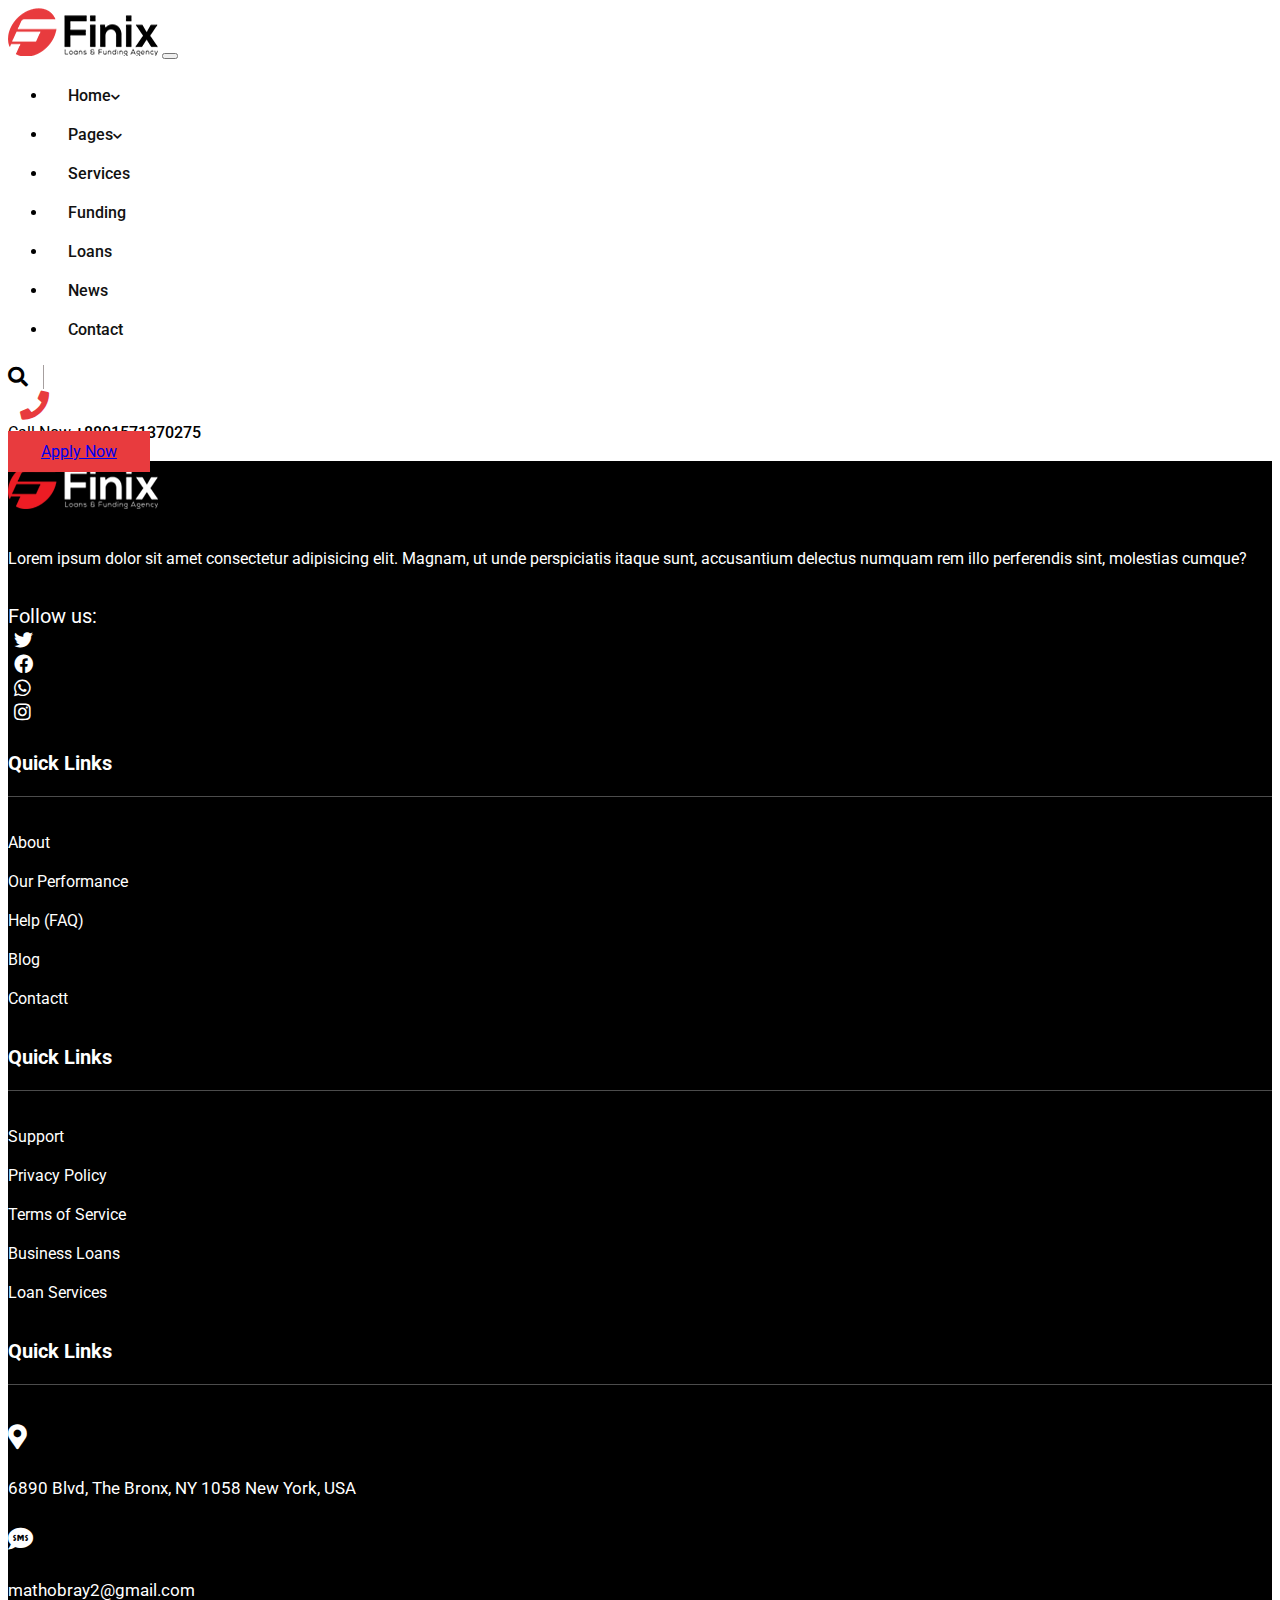
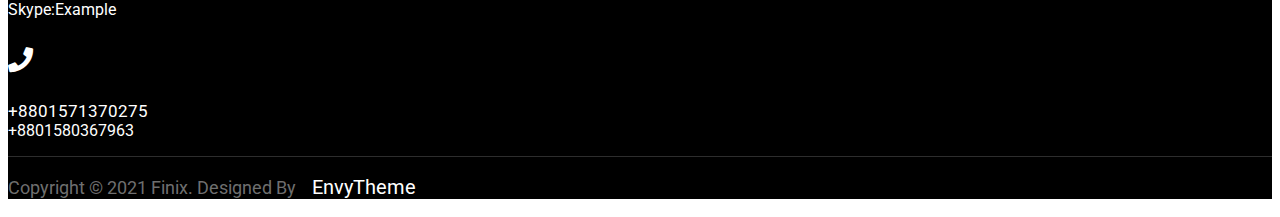
<file: pages.html>
<!doctype html>
<html lang="en">
  <head>
    <!-- Required meta tags -->
    <meta charset="utf-8">
    <meta name="viewport" content="width=device-width, initial-scale=1">

    <link href="https://fonts.googleapis.com/css2?family=Roboto:ital,wght@0,100;0,300;0,400;0,500;0,700;1,100;1,300;1,400;1,500;1,700&display=swap" rel="stylesheet">


  <link rel="stylesheet" href="https://cdnjs.cloudflare.com/ajax/libs/font-awesome/5.14.0/css/all.min.css">

    <!-- Bootstrap CSS -->
    <link rel="stylesheet" href="https://stackpath.bootstrapcdn.com/bootstrap/5.0.0-alpha1/css/bootstrap.min.css" integrity="sha384-r4NyP46KrjDleawBgD5tp8Y7UzmLA05oM1iAEQ17CSuDqnUK2+k9luXQOfXJCJ4I" crossorigin="anonymous">
    <link rel="stylesheet" href="style.css">

    <title>Hello, world!</title>
  </head>
  <body>

    <nav class="navbar navbar-expand-lg navbar-light main-header sticky-top">
      <div class="container-fluid">
        <a class="navbar-brand" href="#"><img src="./img/logo.png" alt=""></a>

        <button class="navbar-toggler" type="button" data-toggle="collapse" data-target="#navbarSupportedContent" aria-controls="navbarSupportedContent" aria-expanded="false" aria-label="Toggle navigation">
          <span class="navbar-toggler-icon"></span>
        </button>

        <div class="collapse navbar-collapse" id="navbarSupportedContent">
          <ul class="navbar-nav ml-auto our-primary-menu">
            <li><a href="index.html">Home<i class="fas fa-chevron-down hellow ml-1"></i></a></li>
            <li><a href="#">Pages<i class="fas fa-chevron-down hellow ml-1"></i></a>
              <ul>
                <li><a href="#">About</a></li>
                <li><a href="#">Team</a></li>
                <li><a href="#">FAQ</a></li>
                <li><a href="#">Gallery</a></li>
                <li><a href="#">Loan Calculator</a></li>
                <li><a href="#">Apply now</a></li>
              </ul>
            
            </li>
            <li><a href="#service">Services</a></li>
            <li><a href="#">Funding</a></li>
            <li><a href="#">Loans</a></li>
            <li><a href="#">News</a></li>
            <li><a href="pages.html">Contact</a></li>
          </ul>
          
          <div class="header-info d-flex align-items-center">
            <div class="header-icon">
              <span><i class="fas fa-search    "></i></span>
            </div>
            <div class="header-call clearfix">
              <div class="header-search-icon float-left mr-2 h-100">
                <span><i class="fas fa-phone    "></i></span>
              </div>
              <div class="header-text mr-3">
                <span class="text-muted d-block">Call Now</span>
                <a class="d-block hk" href="tel:+8801571370275">+8801571370275</a>
              </div>
            </div>
            <div class="header-btn">
              <a class="btn btn-primary" href="#">Apply Now</a>
            </div>
          </div>

        </div>
      </div>
    </nav>
    <section class="footer py-5">
      <div class="container">
        <div class="row">
          <div class="col-lg-3">
            <div class="footer-logo">
              <a href="#"><img src="./img/logo2.png" alt=""></a>
              <p>Lorem ipsum dolor sit amet consectetur adipisicing elit. Magnam, ut unde perspiciatis itaque sunt, accusantium delectus numquam rem illo perferendis sint, molestias cumque?</p>
              <ul class="d-flex list-items">
                <li>Follow us:</li>
                <li><a href="#"><i class="fab fa-twitter    "></i></a></li>
                <li><a href="#"><i class="fab fa-facebook    "></i></a></li>
                <li><a href="#"><i class="fab fa-whatsapp    "></i></a></li>
                <li><a href="#"><i class="fab fa-instagram    "></i></a></li>
              </ul>
            </div>
          </div>
          <div class="col-lg-3">
            <div class="footer-item">
              <h4>Quick Links</h4>
              <ul>
                <li><a href="#">About</a></li>
                <li><a href="#">Our Performance</a></li>
                <li><a href="#">Help (FAQ)</a></li>
                <li><a href="#">Blog</a></li>
                <li><a href="#">Contactt</a></li>
              </ul>
            </div>
          </div>
          <div class="col-lg-3">
            <div class="footer-item">
              <h4>Quick Links</h4>
              <ul>
                <li><a href="#">Support</a></li>
                <li><a href="#">Privacy Policy</a></li>
                <li><a href="#">Terms of Service</a></li>
                <li><a href="#">Business Loans</a></li>
                <li><a href="#">Loan Services</a></li>
              </ul>
            </div>
          </div>
          <div class="col-lg-3">
            <div class="footer-item">
              <h4>Quick Links</h4>
              <div class="footer-location d-flex">
                <span><i cl<i class="fas fa-map-marker-alt"></i></span>
                <p>6890 Blvd, The Bronx, NY 1058 New York, USA</p>
              </div>
              <div class="footer-location d-flex">
                <span><i class="fas fa-sms    "></i></span>
                <div class="footer-location-item pt-2">
                  <p><a href="#">mathobray2@gmail.com</a></p>
                  <span><a href="#">Skype:Example</a></span>
                </div>
              </div>
              <div class="footer-location d-flex">
                <span><i class="fas fa-phone    "></i></span>
                <div class="footer-location-item pt-2">
                  <p><a href="tel:+8801571370275">+8801571370275</a></p>
                  <span><a href="tel:+8801580367963">+8801580367963</a></span>
                </div>
              </div>
            </div>
          </div>
        </div>
      </div>
    </section>
    <section class="coppyright py-5">
      <div class="container">
        <div class="row">
          <div class="col-lg-12">
            <div class="copy text-center">
              <p>Copyright © 2021 Finix. Designed By <a href="#">EnvyTheme</a> </p>
            </div>
          </div>
        </div>
      </div>
    </section>


    <!-- Optional JavaScript -->
    <!-- Popper.js first, then Bootstrap JS -->
    <script src="https://cdn.jsdelivr.net/npm/popper.js@1.16.0/dist/umd/popper.min.js" integrity="sha384-Q6E9RHvbIyZFJoft+2mJbHaEWldlvI9IOYy5n3zV9zzTtmI3UksdQRVvoxMfooAo" crossorigin="anonymous"></script>
    <script src="https://stackpath.bootstrapcdn.com/bootstrap/5.0.0-alpha1/js/bootstrap.min.js" integrity="sha384-oesi62hOLfzrys4LxRF63OJCXdXDipiYWBnvTl9Y9/TRlw5xlKIEHpNyvvDShgf/" crossorigin="anonymous"></script>

  
  </body>
</html>
</file>
<file: style.css>
body,span,p,h1,h2,h3,h4,h5,h6{
    font-family: 'Roboto', sans-serif;
}
html{
    scroll-behavior: smooth;
}

/* header css */
.main-header{
    background: rgb(255, 255, 255);
}
.main-header .container-fluid,
.banner-section .container-fluid{
   max-width: 1380px;
}

/* primary menu */
.btn-primary {
    padding: 10px 32px;
    background: #e83b3e !important;
    border: 1px solid #e83b3e;
    font-size: 16px;
    position: relative;
    z-index: 1;
}
.btn-primary::before{
    content: "";
    left: 0;
    top: 0;
    position: absolute;
    width: 0;
    height: 100%;
    background: #000;
    border: black;
    z-index: -1;
    transition: .4s;
}
.btn-primary:hover::before{
    width: 100%;
}
.btn-primary:hover{
    border: 1px solid black;
}
.our-primary-menu{}
.our-primary-menu li{}
.our-primary-menu li a{
    text-decoration: none;
    display: inline-block;
    padding: 10px 20px;
    color: #111;
    font-weight: 500;
}
.our-primary-menu li a:hover{}
.header-info{}
.header-icon {
    width: 45px;
}
.header-call{
    width: 216px;
}
.header-icon {
    font-size: 20px;
    width: 35px;
    border-right: 1px solid #a69f9f;
}
.header-text{}
.header-search-icon {
    font-size: 29px;
    width: 34px;
    margin-left: 12px;
    color: #e83b3e;
}
a.d-block.hk {
    color: black;
    font-size: 16px;
    font-weight: 500;
    text-decoration: none;
}
.our-primary-menu li{
    position: relative;
}
.our-primary-menu li ul{
    position: absolute;
    left: 0;
    top: 160%;
    width: 200px;
    list-style: none;
    visibility: hidden;
    opacity: -1;
    transition: all .4s ease-in-out ;
    background: rgb(255, 255, 255);
    padding-left: 0;
    border-radius: 9px;
}
.our-primary-menu li:hover ul{
    visibility: visible;
    opacity: 1;
    top: 110%;
    box-shadow: 4px 4px 12px rgb(158, 151, 151);
}
.our-primary-menu li ul li{
    display: block;
}
.our-primary-menu li ul li:hover{
    background: rgb(255, 255, 255);

}
.our-primary-menu li ul li a{
    display: block;
    transition: .4s;
}
.our-primary-menu li ul li a:hover{
    color: red;
}
.hellow{
    font-size: 10px;
}


/* banner-section */
.banner-section{
    background: url(./img/main-banner2.jpg) no-repeat top center;
    height: 90vh;
    background-size: cover;
    display: flex;
    align-items: center;
    position: relative;
}
.banner-info {
    width: 40%;
}
.wrape{}
.banner-info h6 {
    color: #e83b3e;
}
.banner-info h1 {
    padding: 5px 0;
    font-size: 62px;
}
.banner-info h5 {
    font-size: 17px;
    padding: 15px 0;
}
.banner-social{
    position: absolute;
    left: 0;
    bottom: 0;
}
.banner-social ul{

}
.banner-social ul li{
    list-style: none;
}
.banner-social ul li span {
    font-size: 17px;
    margin-right: 42px;
    position: relative;
}
.banner-social ul li span::after {
    content: "";
    left: 87px;
    top: 11px;
    height: 1px;
    width: 23px;
    background: black;
    position: absolute;
}
.banner-social ul li a {
    padding: 8px;
    font-size: 16px;
    color: black;
    line-height: 25px;
}


/* logo section */
.logo-section{
    border-bottom: 1px solid #ddd;
}
.client-logo{
   
}
.client-logo ul{
    list-style: none;
    padding-left: 0;
}
.client-logo ul li{}
.client-logo ul li a{}


/* about section */
.about-section{
    padding: 93px 0;
}
img{
    max-width: 100%;
}
.about-img{
    position: relative;
}
.about-image-text {
    position: absolute;
    right: 83px;
    bottom: 0;
    background: url(./img/shape.png) no-repeat;
    height: 200px;
    width: 200px;
    display: flex;
    align-items: center;
    text-align: center;
    justify-content: center;
}
.about-img-text-content h1 {
    color: red;
    font-size: 61px;
    font-weight: 800;
}
.about-img-text-content p {
    font-weight: 500;
}

.about-text {
    padding-bottom: 16px;
    position: relative;
}
.about-text h6 {
    color: red;
    font-weight: 400;
}
.about-text h5 {
    font-size: 38px;
    padding: 12px 0;
}
.about-text p {
    line-height: 2rem;
}
.about-text strong {
    font-size: 18px;
    font-weight: 500;
}
.bggray{
    background: #f9fafb;
}
.about-text ul {
    padding-left: 0;
    margin-top: 14px;
}
.about-text ul li {
    list-style: none;
    padding: 6px 0;
}
.about-text ul li::before {
    content: "\f00c";
    font-family: "Font Awesome 5 Free";
    font-weight: 600;
    color: red;
    display: inline-block;
    margin-right: 11px;
}
/* why people say */
.animation-items{}
.animation-item {
    background: white;
    padding: 34px 30px;
    position: relative;
    overflow: hidden;
    transition: .4s;
    margin-bottom: 40px;
}
.animation-item::before {
    content: "";
    left: 13px;
    top: -188px;
    right: 0;
    background: #f8e7e7;
    position: absolute;
    height: 100%;
    width: 90%;
    border-radius: 50%;
}
.animation-item span i {
    font-size: 29px;
    position: relative;
    z-index: 1;
    height: 62px;
    width: 62px;
    background: white;
    line-height: 62px;
    border-radius: 50%;
    color: red;
    transition: .4s;
}
.animation-item h3 {
    padding: 15px;
}
.animation-item span{
    z-index: 1;
}
.animation-item:hover{
    transform: translateY(-13px);
}
.animation-item:hover span i{
    background: red !important;
    color: white;
}
.playbutton {
    height: 90px;
    width: 90px;
    background: white;
    border-radius: 50%;
    display: inline-block;
    color: red;
    font-size: 61px;
    position: absolute;
    bottom: 59px;
    right: 238px;
    line-height: 90px;
    text-align: center;
}
.playbutton:hover{
    color: red;
}
.playbutton::before{
    content: "";
    height: 90px;
    width: 90px;
    background: red;
    position: absolute;
    top: 0;
    left: 0;
    border-radius: 50%;
    animation: playbtn 1.3s ease-out infinite;
}
@keyframes playbtn{
    0%,30%{
        transform: scale(0);
        opacity: 1;
    }
    50%{
        transform: scale(1.3);
        opacity: .3;
    }
    70%{
        transform: scale(1.7);
        opacity: .6;
    }
    100%{
        transform: scale(2);
        opacity: 0;
    }
}

/* apply section */
.apply-text{
    padding: 94px;
}
.apply-left{}
.apply-left h2 {
    font-weight: 400;
    font-size: 36px;
    margin-bottom: 45px;
}
.apply-list ul{
    list-style: none;
    padding-left: 60px;
    position: relative;
}
.apply-list ul::before{
    content: "";
    left: 20px;
    top: 0;
    height: 100%;
    width: 1px;
    background: red;
    position: absolute;
    height: calc(100% - 100px);
}
.apply-list ul li{
    position: relative;
}
.apply-list ul li::before {
    content: attr(counter);
    position: absolute;
    left: -60px;
    top: 0;
    height: 40px;
    width: 40px;
    background: #f9fafb;
    border-radius: 50%;
    border: 1px solid red;
    text-align: center;
    line-height: 40px;
    font-size: 17px;
}
.apply-list ul li{
    padding-left: 18px;
}
.apply-list ul li h4 {
    letter-spacing: 0.4px;
    padding-bottom: 6px;
}
.apply-list ul li p {
    padding-bottom: 18px;
    letter-spacing: 0.2px;
}
.bg{
    background: #fdebeb;
}
.apply-list ul li p{}
.form-group label{}
input#ghh {
    padding: 13px;
    margin-bottom: 10px;
}
.form-group label {
    color: #837272;
    margin-bottom: 6px;
}
select.form-select {
    height: 54px;
    margin-bottom: 12px;
}
.apply-righ h1 {
    margin-bottom: 16px;
    font-size: 36px;
}


/* hellow section */
.bgco {
    padding: 78px;
    background: #e73c3e;
    border-radius: 11px;
}
.hellow-left-text {
    font-size: 33px;
    color: white;
}
.hellow-right-phone span i {
    font-size: 40px;
    color: rgb(19, 5, 5);
    margin-left: 111px;


}
.hellow-right-phone{
    position: relative;

}
.hellow-right-phone::before{
    content: "";
    left: 41px;
    top: 0;
    height: 100px;
    width: 1px;
    background: white;
    position: absolute;
}
.hellow-right-phone span i {
    height: 90px;
    width: 90px;
    background: white;
    text-align: center;
    line-height: 90px;
    border-radius: 50%;
    color: red !important;
}
.hellow-right-number a {
    font-size: 40px;
    color: white;
    text-decoration: none;
    margin-left: -41px;
}
.hellow-right-number {
    margin-top: 13px;
}


/* our  company */
.our-company-left{}
.our-company-left-text {
    padding: 6px 0;
}
.our-company-left-text h4{}
.our-company-left-text p{}
.Our-company-values {
    padding: 29px 0;
    font-size: 36px;
}
.our-company-left-icon span img {
    height: 50px;
    width: auto;
    margin-right: 72px;
}


/* click event calss 6 */

.loan-text{}
.loan-text h3 {
    padding: 8px 0;
}
.loan-text p{}
.loan-text ul{
    list-style: none;
    padding-left: 0;
}
.loan-text ul li {
    margin-left: 39px;
    padding: 4px 0;
    position: relative;
}
.loan-text ul li::before {
    content: "";
    height: 10px;
    width: 10px;
    background: rgb(223, 0, 0);
    border-radius: 50%;
    left: -24px;
    margin-top: 12px;
    top: 0;
    position: absolute;
}
.nav-item{}
.nav-item a span i {
    font-size: 33px;
    height: 65px;
    width: 65px;
    background: white;
    border-radius: 50%;
    line-height: 65px;
    color: #666;
    box-shadow: 2px 2px 12px rgb(12 65 43 / 10%);
}
.nav-item a p {
    font-size: 20px;
    color: black;
    font-weight: 500;
    padding: 12px;
}
.mathob{
    padding: 34px;
}
.nav-item a.active span i{
    color: red;
}
div#pills-tabContent {
    margin-top: 41px;
}
.nav-item{
    position: relative;
}
.nav-item::after {
    content: "";
    position: absolute;
    left: 0;
    bottom: 0;
    height: 2px;
    width: 100%;
    background: rgb(172, 71, 71);
    visibility: hidden;
    opacity: 0;
}
.nav-item:hover::after{
  opacity: 1;
  visibility: visible; 
  transition: 1s; 
}


/* client section */
.client-left{}
.client-left h5 {
    font-size: 17px;
    font-weight: 300;
}
.client-left p {
    font-size: 25px;
}
.client-left span {
    color: red;
    font-size: 19px;
    display: inline-block;
    padding: 2px 0;
}
.client-right{
}
.hellow{
    position: relative;
}
.client-right::before {
    content: "\f10e";
    font-family: "Font Awesome 5 Free";
    font-weight: 600;
    display: inline-block;
    position: absolute;
    left: 79px;
    bottom: 37px;
    font-size: 44px;
    height: 100px;
    width: 100px;
    line-height: 100px;
    background: white;
    text-align: center;
    border-radius: 50%;
    color: red;
    transition: .4s;
}
.client-right:hover::before{
    background: red;
    color: white;
}

/* leadership section */
.leader-contact{}
.leader-contact ul{}
.leader-contact ul li a{}
.leader-contact ul li a i{}
.leader-contact ul li a i {
    font-size: 25px;
    padding: 10px;
    color: black;
    height: 40px;
    width: 40px;
    background: #ffffff;
    line-height: 22px;
    margin-right: 12px;
    border-radius: 50%;
}
.leader-contact ul {
    list-style: none;
    justify-content: center;
    padding-left: 0;
    margin-bottom: 99px;
}
.leader-contact {
    position: absolute;
    left: 51px;
    bottom: -52px;
}
.leader{
    position: relative;
}
.leader-text{}
.leader-text p {
    margin-bottom: 0;
    color: red;
    font-size: 20px;
}
.leader-text span {
    display: inline-block;
    margin-top: 6px;
}
.leader-text {
    margin-top: 32px;
}

/* up social */

.leader-contact ul li {
    display: inline-block;
    transform: translateY(79px);
    transition: .5s ease-in-out;
    visibility: hidden;
    opacity: 0;
}
.leader:hover .leader-contact ul li{
    visibility: visible;
    opacity: 1;
    transform: translateY(0);
}
.leader .leader-contact ul li:nth-child(1){
    transition-delay: .2s;
}
.leader .leader-contact ul li:nth-child(2){
    transition-delay: .3s;
}
.leader .leader-contact ul li:nth-child(3){
    transition-delay: .4s;
}
.leader .leader-contact ul li:nth-child(4){
    transition-delay: .5s;
}

/* story */
.story-img a img{}
.story-img span a {
    color: rgb(0, 0, 0);
    text-decoration: none;
    transition: .4s;
}
.story-img span a:hover{
    letter-spacing: 2px;
    color: red;
}
.story-img h3 a{
    display: inline-block;
    color: #111214;
    text-decoration: none;
    padding-bottom: 9px;
    transition: .4s;
}
.story-img p{
    color: red;
    padding-top: 22px;
}
.story-img h3 a:hover{
    color: red;
}

/* footer-section */
.footer{
    background: black;
}
.footer-logo a img{}
.footer-logo p {
    color: white;
    padding: 20px 0;
}
.list-items {
    padding-left: 0;
    color: white;
    list-style: none;
}
.list-items li {
    font-size: 20px;
    color: white;
}
.list-items li a {
    color: white;
    font-size: 19px;
    padding: 6px;
}
.footer-item {
    color: white;
}
.list-items li a i{
    transition: .4s;
}
.list-items li a i:hover{
    color: red;
}
.footer-item h4 {
    font-size: 20px;
    padding-bottom: 21px;
    border-bottom: 1px solid rgba(253, 253, 253, .3);
}
.footer-item ul {
    padding-left: 0;
}
.footer-item ul li {
    list-style: none;
}
.footer-item ul li a {
    padding: 10px 0;
    color: white;
    text-decoration: none;
    display: inline-block;
    transition: .4s;
}
.footer-item ul li a:hover{
    color: red;
    letter-spacing: 2px;
}
.footer-location{}
.footer-location p {
    margin-bottom: 0;
    font-size: 17px;
}
.footer-location span i {
    font-size: 25px;
    padding: 12px 0;
    margin-right: 21px;
}
.footer-location-item{}
footer-location-item p {
    margin-bottom: 0;
}
.footer-location-item span{}
.footer-location {
    padding-bottom: 16px;
}
.footer-location-item p a {
    text-decoration: none;
    color: white;
    transition: .4s;
}
.footer-location-item span a {
    text-decoration: none;
    color: white;
    transition: .4s;
}
.footer-location-item span a:hover{
    color: red;
}
.footer-location-item p a:hover{
    color: red;
}
.copy {
    color: rgba(223, 223, 223, .5);
    font-size: 18px;

}
.copy p{}
.copy p a{}
.coppyright{}
.copy p a {
    color: white;
    text-decoration: none;
    font-size: 20px;
    margin-left: 12px;
    transition: .4s;
}
.copy p a:hover{
    color: red;
}
.coppyright {
    border-top: 1px solid rgba(223, 223, 223, .2);
    background: black;
}



/* responsive.css */
@media (max-width:1230px) {
    .btn-primary{
        padding: -1px 32px !important;
    }
    .our-primary-menu li a {
        padding: 10px 10px;
      }
      .btn-primary {
        padding: 10px 13px;
        font-size: 13px;
      }
}
@media (max-width:1200px) {
    .nav-item a p {
        font-size: 13px;
        padding: 12px;
    }
    .nav-item a span i {
        font-size: 22px;
    }
}
@media (max-width:1150px) {
    .header-call {
        width: 178px;
      }
      .header-search-icon {
        font-size: 23px;
      }
      .text-muted {
        font-size: 13px;
    }
    a.d-block.hk {
        font-size: 12px;
    }
    .our-primary-menu li a {
        font-size: 14px;
      }
}
@media (max-width:992px) {
    .our-primary-menu li:hover ul {
        left: 70px;
        top: 5px;
      }
      .our-primary-menu li ul li {
        z-index: 1;
      }
      .nav-item a p {
        font-size: 13px;
        padding: 0px;
      }
      .nav-item a span i {
        font-size: 19px;
      }
      .about-text p {
        line-height: 1rem;
      }
      .about-text h5 {
        font-size: 23px;
      }

}
@media (max-width:768px) {
    .nav-item a p {
        font-size: 12px;
        padding: 0px;
      }
      .nav-item a span i {
        font-size: 14px;
      }
      .nav-item a span i {
        font-size: 33px;
        height: 50px;
        width: 50px;
        line-height: 50px;

      }
      .apply-left h2 {
        font-weight: 400;
        font-size: 30px;
        margin-bottom: 26px;
      }
      .nav-item a p {
        font-size: 8px;
      }
      .nav-item a span i {
        font-size: 25px;
      }
      .hellow-left-text {
        margin-bottom: 19px;
      }
      .hellow-right-number a {
        margin-left: -4px;
      }
  


}
@media (max-width:576px) {
    .nav-link {
        padding: -0.5rem 1rem;

      }
      .nav-item a span i {
        font-size: 18px;
      }

}
</file>
